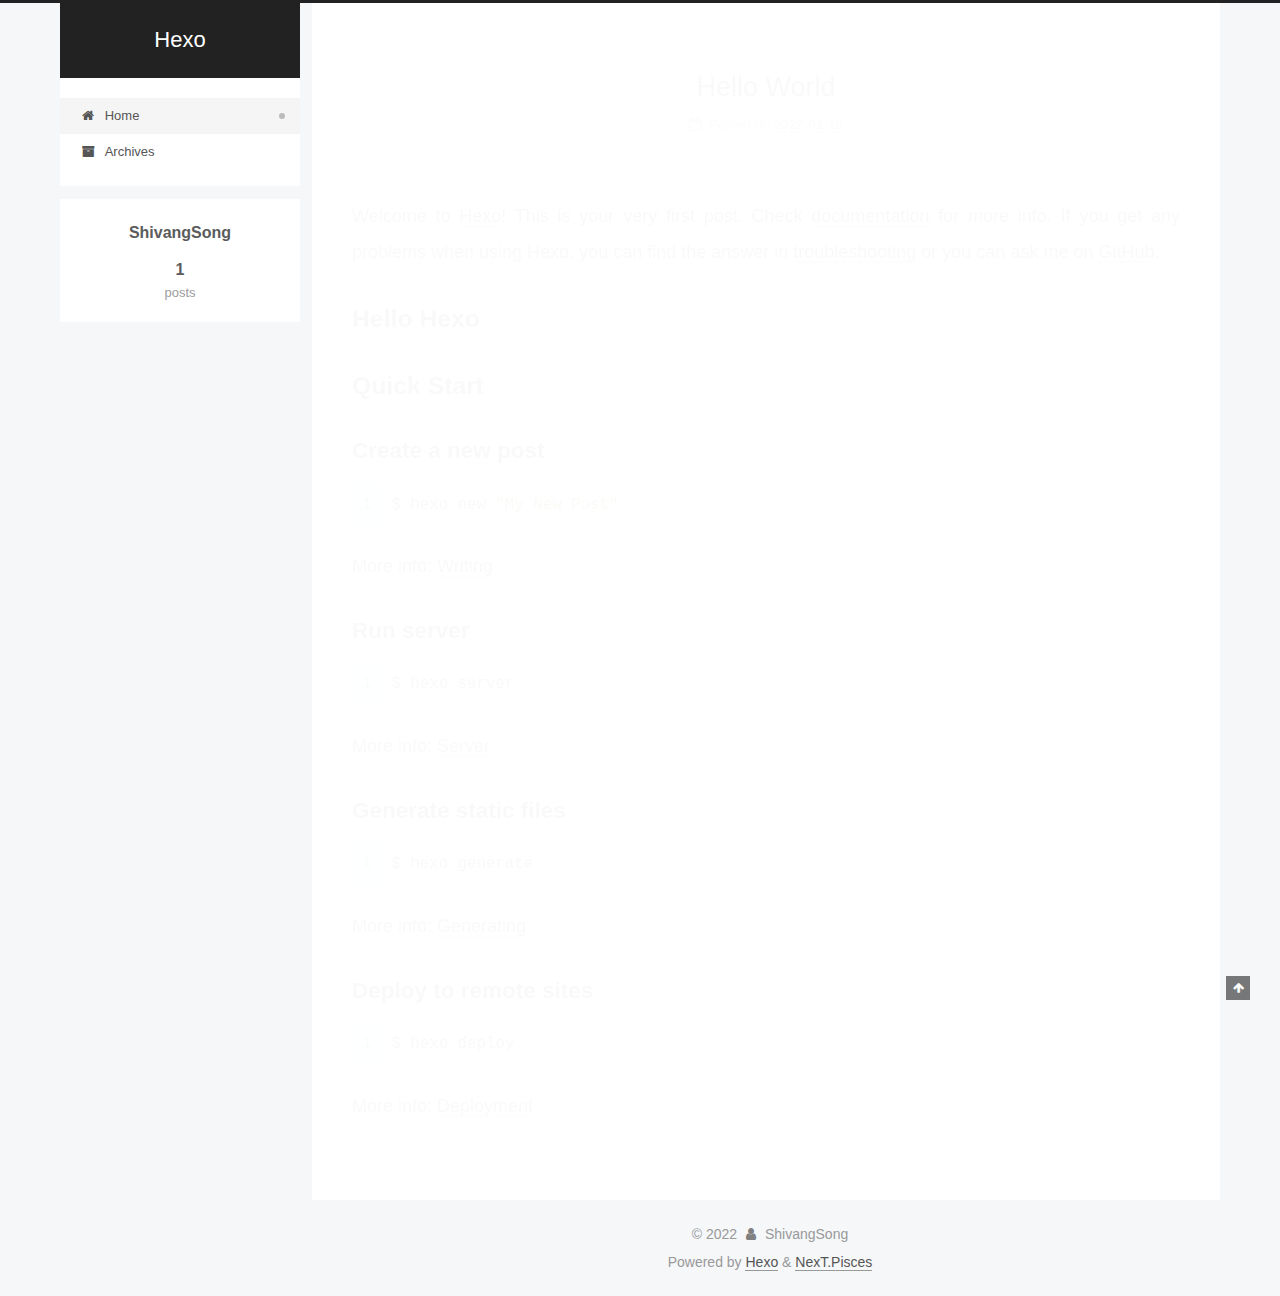
<file: index.html>
<!DOCTYPE html>
<html lang="en">
<head>
  <meta charset="UTF-8">
<meta name="viewport" content="width=device-width, initial-scale=1, maximum-scale=2">
<meta name="theme-color" content="#222">
<meta name="generator" content="Hexo 6.0.0">
  <link rel="apple-touch-icon" sizes="180x180" href="/images/apple-touch-icon-next.png">
  <link rel="icon" type="image/png" sizes="32x32" href="/images/favicon-32x32-next.png">
  <link rel="icon" type="image/png" sizes="16x16" href="/images/favicon-16x16-next.png">
  <link rel="mask-icon" href="/images/logo.svg" color="#222">

<link rel="stylesheet" href="/css/main.css">


<link rel="stylesheet" href="/lib/font-awesome/css/font-awesome.min.css">

<script id="hexo-configurations">
    var NexT = window.NexT || {};
    var CONFIG = {"hostname":"shivangsong.github.io","root":"/","scheme":"Pisces","version":"7.8.0","exturl":false,"sidebar":{"position":"left","display":"post","padding":18,"offset":12,"onmobile":false},"copycode":{"enable":false,"show_result":false,"style":null},"back2top":{"enable":true,"sidebar":false,"scrollpercent":false},"bookmark":{"enable":false,"color":"#222","save":"auto"},"fancybox":false,"mediumzoom":false,"lazyload":false,"pangu":false,"comments":{"style":"tabs","active":null,"storage":true,"lazyload":false,"nav":null},"algolia":{"hits":{"per_page":10},"labels":{"input_placeholder":"Search for Posts","hits_empty":"We didn't find any results for the search: ${query}","hits_stats":"${hits} results found in ${time} ms"}},"localsearch":{"enable":false,"trigger":"auto","top_n_per_article":1,"unescape":false,"preload":false},"motion":{"enable":true,"async":false,"transition":{"post_block":"fadeIn","post_header":"slideDownIn","post_body":"slideDownIn","coll_header":"slideLeftIn","sidebar":"slideUpIn"}}};
  </script>

  <meta property="og:type" content="website">
<meta property="og:title" content="Hexo">
<meta property="og:url" content="https://shivangsong.github.io/index.html">
<meta property="og:site_name" content="Hexo">
<meta property="og:locale" content="en_US">
<meta property="article:author" content="ShivangSong">
<meta name="twitter:card" content="summary">

<link rel="canonical" href="https://shivangsong.github.io/">


<script id="page-configurations">
  // https://hexo.io/docs/variables.html
  CONFIG.page = {
    sidebar: "",
    isHome : true,
    isPost : false,
    lang   : 'en'
  };
</script>

  <title>Hexo</title>
  






  <noscript>
  <style>
  .use-motion .brand,
  .use-motion .menu-item,
  .sidebar-inner,
  .use-motion .post-block,
  .use-motion .pagination,
  .use-motion .comments,
  .use-motion .post-header,
  .use-motion .post-body,
  .use-motion .collection-header { opacity: initial; }

  .use-motion .site-title,
  .use-motion .site-subtitle {
    opacity: initial;
    top: initial;
  }

  .use-motion .logo-line-before i { left: initial; }
  .use-motion .logo-line-after i { right: initial; }
  </style>
</noscript>

</head>

<body itemscope itemtype="http://schema.org/WebPage">
  <div class="container use-motion">
    <div class="headband"></div>

    <header class="header" itemscope itemtype="http://schema.org/WPHeader">
      <div class="header-inner"><div class="site-brand-container">
  <div class="site-nav-toggle">
    <div class="toggle" aria-label="Toggle navigation bar">
      <span class="toggle-line toggle-line-first"></span>
      <span class="toggle-line toggle-line-middle"></span>
      <span class="toggle-line toggle-line-last"></span>
    </div>
  </div>

  <div class="site-meta">

    <a href="/" class="brand" rel="start">
      <span class="logo-line-before"><i></i></span>
      <h1 class="site-title">Hexo</h1>
      <span class="logo-line-after"><i></i></span>
    </a>
  </div>

  <div class="site-nav-right">
    <div class="toggle popup-trigger">
    </div>
  </div>
</div>




<nav class="site-nav">
  <ul id="menu" class="menu">
        <li class="menu-item menu-item-home">

    <a href="/" rel="section"><i class="fa fa-fw fa-home"></i>Home</a>

  </li>
        <li class="menu-item menu-item-archives">

    <a href="/archives/" rel="section"><i class="fa fa-fw fa-archive"></i>Archives</a>

  </li>
  </ul>
</nav>




</div>
    </header>

    
  <div class="back-to-top">
    <i class="fa fa-arrow-up"></i>
    <span>0%</span>
  </div>


    <main class="main">
      <div class="main-inner">
        <div class="content-wrap">
          

          <div class="content index posts-expand">
            
      
  
  
  <article itemscope itemtype="http://schema.org/Article" class="post-block" lang="en">
    <link itemprop="mainEntityOfPage" href="https://shivangsong.github.io/2022/01/18/hello-world/">

    <span hidden itemprop="author" itemscope itemtype="http://schema.org/Person">
      <meta itemprop="image" content="/images/avatar.gif">
      <meta itemprop="name" content="ShivangSong">
      <meta itemprop="description" content="">
    </span>

    <span hidden itemprop="publisher" itemscope itemtype="http://schema.org/Organization">
      <meta itemprop="name" content="Hexo">
    </span>
      <header class="post-header">
        <h2 class="post-title" itemprop="name headline">
          
            <a href="/2022/01/18/hello-world/" class="post-title-link" itemprop="url">Hello World</a>
        </h2>

        <div class="post-meta">
            <span class="post-meta-item">
              <span class="post-meta-item-icon">
                <i class="fa fa-calendar-o"></i>
              </span>
              <span class="post-meta-item-text">Posted on</span>
              

              <time title="Created: 2022-01-18 23:26:50 / Modified: 23:31:54" itemprop="dateCreated datePublished" datetime="2022-01-18T23:26:50+08:00">2022-01-18</time>
            </span>

          

        </div>
      </header>

    
    
    
    <div class="post-body" itemprop="articleBody">

      
          <p>Welcome to <a target="_blank" rel="noopener" href="https://hexo.io/">Hexo</a>! This is your very first post. Check <a target="_blank" rel="noopener" href="https://hexo.io/docs/">documentation</a> for more info. If you get any problems when using Hexo, you can find the answer in <a target="_blank" rel="noopener" href="https://hexo.io/docs/troubleshooting.html">troubleshooting</a> or you can ask me on <a target="_blank" rel="noopener" href="https://github.com/hexojs/hexo/issues">GitHub</a>.</p>
<h2 id="Hello-Hexo"><a href="#Hello-Hexo" class="headerlink" title="Hello Hexo"></a>Hello Hexo</h2><h2 id="Quick-Start"><a href="#Quick-Start" class="headerlink" title="Quick Start"></a>Quick Start</h2><h3 id="Create-a-new-post"><a href="#Create-a-new-post" class="headerlink" title="Create a new post"></a>Create a new post</h3><figure class="highlight bash"><table><tr><td class="gutter"><pre><span class="line">1</span><br></pre></td><td class="code"><pre><span class="line">$ hexo new <span class="string">&quot;My New Post&quot;</span></span><br></pre></td></tr></table></figure>

<p>More info: <a target="_blank" rel="noopener" href="https://hexo.io/docs/writing.html">Writing</a></p>
<h3 id="Run-server"><a href="#Run-server" class="headerlink" title="Run server"></a>Run server</h3><figure class="highlight bash"><table><tr><td class="gutter"><pre><span class="line">1</span><br></pre></td><td class="code"><pre><span class="line">$ hexo server</span><br></pre></td></tr></table></figure>

<p>More info: <a target="_blank" rel="noopener" href="https://hexo.io/docs/server.html">Server</a></p>
<h3 id="Generate-static-files"><a href="#Generate-static-files" class="headerlink" title="Generate static files"></a>Generate static files</h3><figure class="highlight bash"><table><tr><td class="gutter"><pre><span class="line">1</span><br></pre></td><td class="code"><pre><span class="line">$ hexo generate</span><br></pre></td></tr></table></figure>

<p>More info: <a target="_blank" rel="noopener" href="https://hexo.io/docs/generating.html">Generating</a></p>
<h3 id="Deploy-to-remote-sites"><a href="#Deploy-to-remote-sites" class="headerlink" title="Deploy to remote sites"></a>Deploy to remote sites</h3><figure class="highlight bash"><table><tr><td class="gutter"><pre><span class="line">1</span><br></pre></td><td class="code"><pre><span class="line">$ hexo deploy</span><br></pre></td></tr></table></figure>

<p>More info: <a target="_blank" rel="noopener" href="https://hexo.io/docs/one-command-deployment.html">Deployment</a></p>

      
    </div>

    
    
    
      <footer class="post-footer">
        <div class="post-eof"></div>
      </footer>
  </article>
  
  
  


  



          </div>
          

<script>
  window.addEventListener('tabs:register', () => {
    let { activeClass } = CONFIG.comments;
    if (CONFIG.comments.storage) {
      activeClass = localStorage.getItem('comments_active') || activeClass;
    }
    if (activeClass) {
      let activeTab = document.querySelector(`a[href="#comment-${activeClass}"]`);
      if (activeTab) {
        activeTab.click();
      }
    }
  });
  if (CONFIG.comments.storage) {
    window.addEventListener('tabs:click', event => {
      if (!event.target.matches('.tabs-comment .tab-content .tab-pane')) return;
      let commentClass = event.target.classList[1];
      localStorage.setItem('comments_active', commentClass);
    });
  }
</script>

        </div>
          
  
  <div class="toggle sidebar-toggle">
    <span class="toggle-line toggle-line-first"></span>
    <span class="toggle-line toggle-line-middle"></span>
    <span class="toggle-line toggle-line-last"></span>
  </div>

  <aside class="sidebar">
    <div class="sidebar-inner">

      <ul class="sidebar-nav motion-element">
        <li class="sidebar-nav-toc">
          Table of Contents
        </li>
        <li class="sidebar-nav-overview">
          Overview
        </li>
      </ul>

      <!--noindex-->
      <div class="post-toc-wrap sidebar-panel">
      </div>
      <!--/noindex-->

      <div class="site-overview-wrap sidebar-panel">
        <div class="site-author motion-element" itemprop="author" itemscope itemtype="http://schema.org/Person">
  <p class="site-author-name" itemprop="name">ShivangSong</p>
  <div class="site-description" itemprop="description"></div>
</div>
<div class="site-state-wrap motion-element">
  <nav class="site-state">
      <div class="site-state-item site-state-posts">
          <a href="/archives/">
        
          <span class="site-state-item-count">1</span>
          <span class="site-state-item-name">posts</span>
        </a>
      </div>
  </nav>
</div>



      </div>

    </div>
  </aside>
  <div id="sidebar-dimmer"></div>


      </div>
    </main>

    <footer class="footer">
      <div class="footer-inner">
        

        

<div class="copyright">
  
  &copy; 
  <span itemprop="copyrightYear">2022</span>
  <span class="with-love">
    <i class="fa fa-user"></i>
  </span>
  <span class="author" itemprop="copyrightHolder">ShivangSong</span>
</div>
  <div class="powered-by">Powered by <a href="https://hexo.io/" class="theme-link" rel="noopener" target="_blank">Hexo</a> & <a href="https://pisces.theme-next.org/" class="theme-link" rel="noopener" target="_blank">NexT.Pisces</a>
  </div>

        








      </div>
    </footer>
  </div>

  
  <script src="/lib/anime.min.js"></script>
  <script src="/lib/velocity/velocity.min.js"></script>
  <script src="/lib/velocity/velocity.ui.min.js"></script>

<script src="/js/utils.js"></script>

<script src="/js/motion.js"></script>


<script src="/js/schemes/pisces.js"></script>


<script src="/js/next-boot.js"></script>




  















  

  

</body>
</html>
</file>
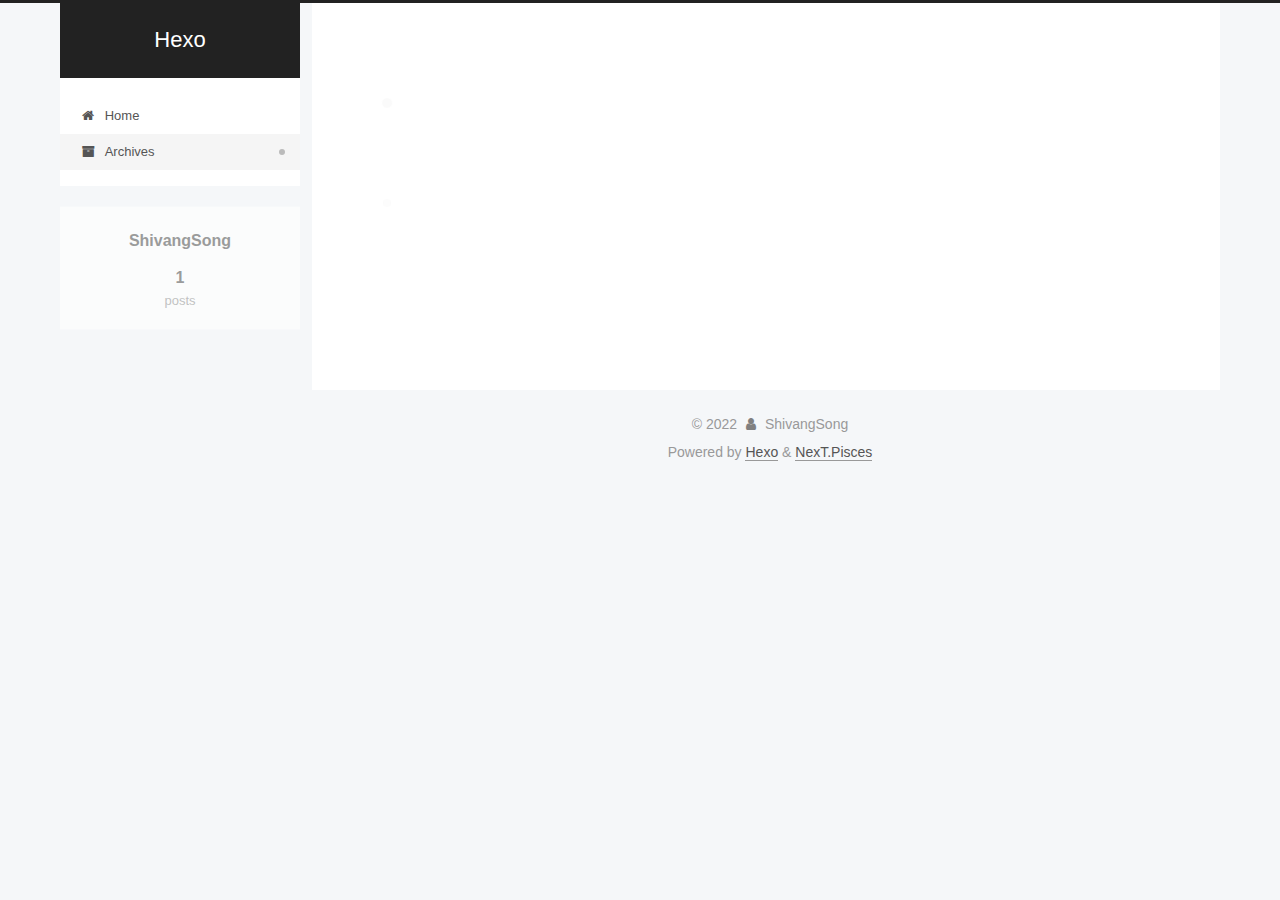
<file: archives/index.html>
<!DOCTYPE html>
<html lang="en">
<head>
  <meta charset="UTF-8">
<meta name="viewport" content="width=device-width, initial-scale=1, maximum-scale=2">
<meta name="theme-color" content="#222">
<meta name="generator" content="Hexo 6.0.0">
  <link rel="apple-touch-icon" sizes="180x180" href="/images/apple-touch-icon-next.png">
  <link rel="icon" type="image/png" sizes="32x32" href="/images/favicon-32x32-next.png">
  <link rel="icon" type="image/png" sizes="16x16" href="/images/favicon-16x16-next.png">
  <link rel="mask-icon" href="/images/logo.svg" color="#222">

<link rel="stylesheet" href="/css/main.css">


<link rel="stylesheet" href="/lib/font-awesome/css/font-awesome.min.css">

<script id="hexo-configurations">
    var NexT = window.NexT || {};
    var CONFIG = {"hostname":"shivangsong.github.io","root":"/","scheme":"Pisces","version":"7.8.0","exturl":false,"sidebar":{"position":"left","display":"post","padding":18,"offset":12,"onmobile":false},"copycode":{"enable":false,"show_result":false,"style":null},"back2top":{"enable":true,"sidebar":false,"scrollpercent":false},"bookmark":{"enable":false,"color":"#222","save":"auto"},"fancybox":false,"mediumzoom":false,"lazyload":false,"pangu":false,"comments":{"style":"tabs","active":null,"storage":true,"lazyload":false,"nav":null},"algolia":{"hits":{"per_page":10},"labels":{"input_placeholder":"Search for Posts","hits_empty":"We didn't find any results for the search: ${query}","hits_stats":"${hits} results found in ${time} ms"}},"localsearch":{"enable":false,"trigger":"auto","top_n_per_article":1,"unescape":false,"preload":false},"motion":{"enable":true,"async":false,"transition":{"post_block":"fadeIn","post_header":"slideDownIn","post_body":"slideDownIn","coll_header":"slideLeftIn","sidebar":"slideUpIn"}}};
  </script>

  <meta property="og:type" content="website">
<meta property="og:title" content="Hexo">
<meta property="og:url" content="https://shivangsong.github.io/archives/index.html">
<meta property="og:site_name" content="Hexo">
<meta property="og:locale" content="en_US">
<meta property="article:author" content="ShivangSong">
<meta name="twitter:card" content="summary">

<link rel="canonical" href="https://shivangsong.github.io/archives/">


<script id="page-configurations">
  // https://hexo.io/docs/variables.html
  CONFIG.page = {
    sidebar: "",
    isHome : false,
    isPost : false,
    lang   : 'en'
  };
</script>

  <title>Archive | Hexo</title>
  






  <noscript>
  <style>
  .use-motion .brand,
  .use-motion .menu-item,
  .sidebar-inner,
  .use-motion .post-block,
  .use-motion .pagination,
  .use-motion .comments,
  .use-motion .post-header,
  .use-motion .post-body,
  .use-motion .collection-header { opacity: initial; }

  .use-motion .site-title,
  .use-motion .site-subtitle {
    opacity: initial;
    top: initial;
  }

  .use-motion .logo-line-before i { left: initial; }
  .use-motion .logo-line-after i { right: initial; }
  </style>
</noscript>

</head>

<body itemscope itemtype="http://schema.org/WebPage">
  <div class="container use-motion">
    <div class="headband"></div>

    <header class="header" itemscope itemtype="http://schema.org/WPHeader">
      <div class="header-inner"><div class="site-brand-container">
  <div class="site-nav-toggle">
    <div class="toggle" aria-label="Toggle navigation bar">
      <span class="toggle-line toggle-line-first"></span>
      <span class="toggle-line toggle-line-middle"></span>
      <span class="toggle-line toggle-line-last"></span>
    </div>
  </div>

  <div class="site-meta">

    <a href="/" class="brand" rel="start">
      <span class="logo-line-before"><i></i></span>
      <h1 class="site-title">Hexo</h1>
      <span class="logo-line-after"><i></i></span>
    </a>
  </div>

  <div class="site-nav-right">
    <div class="toggle popup-trigger">
    </div>
  </div>
</div>




<nav class="site-nav">
  <ul id="menu" class="menu">
        <li class="menu-item menu-item-home">

    <a href="/" rel="section"><i class="fa fa-fw fa-home"></i>Home</a>

  </li>
        <li class="menu-item menu-item-archives">

    <a href="/archives/" rel="section"><i class="fa fa-fw fa-archive"></i>Archives</a>

  </li>
  </ul>
</nav>




</div>
    </header>

    
  <div class="back-to-top">
    <i class="fa fa-arrow-up"></i>
    <span>0%</span>
  </div>


    <main class="main">
      <div class="main-inner">
        <div class="content-wrap">
          

          <div class="content archive">
            

  
  
  
  <div class="post-block">
    <div class="posts-collapse">
      <div class="collection-title">
        <span class="collection-header">Um..! 1 post. Keep on posting.</span>
      </div>

      
    <div class="collection-year">
      <span class="collection-header">2022</span>
    </div>

  <article itemscope itemtype="http://schema.org/Article">
    <header class="post-header">

      <div class="post-meta">
        <time itemprop="dateCreated"
              datetime="2022-01-18T23:26:50+08:00"
              content="2022-01-18">
          01-18
        </time>
      </div>

      <div class="post-title">
          <a class="post-title-link" href="/2022/01/18/hello-world/" itemprop="url">
            <span itemprop="name">Hello World</span>
          </a>
      </div>

    </header>
  </article>


    </div>
  </div>
  
  
  

  



          </div>
          

<script>
  window.addEventListener('tabs:register', () => {
    let { activeClass } = CONFIG.comments;
    if (CONFIG.comments.storage) {
      activeClass = localStorage.getItem('comments_active') || activeClass;
    }
    if (activeClass) {
      let activeTab = document.querySelector(`a[href="#comment-${activeClass}"]`);
      if (activeTab) {
        activeTab.click();
      }
    }
  });
  if (CONFIG.comments.storage) {
    window.addEventListener('tabs:click', event => {
      if (!event.target.matches('.tabs-comment .tab-content .tab-pane')) return;
      let commentClass = event.target.classList[1];
      localStorage.setItem('comments_active', commentClass);
    });
  }
</script>

        </div>
          
  
  <div class="toggle sidebar-toggle">
    <span class="toggle-line toggle-line-first"></span>
    <span class="toggle-line toggle-line-middle"></span>
    <span class="toggle-line toggle-line-last"></span>
  </div>

  <aside class="sidebar">
    <div class="sidebar-inner">

      <ul class="sidebar-nav motion-element">
        <li class="sidebar-nav-toc">
          Table of Contents
        </li>
        <li class="sidebar-nav-overview">
          Overview
        </li>
      </ul>

      <!--noindex-->
      <div class="post-toc-wrap sidebar-panel">
      </div>
      <!--/noindex-->

      <div class="site-overview-wrap sidebar-panel">
        <div class="site-author motion-element" itemprop="author" itemscope itemtype="http://schema.org/Person">
  <p class="site-author-name" itemprop="name">ShivangSong</p>
  <div class="site-description" itemprop="description"></div>
</div>
<div class="site-state-wrap motion-element">
  <nav class="site-state">
      <div class="site-state-item site-state-posts">
          <a href="/archives/">
        
          <span class="site-state-item-count">1</span>
          <span class="site-state-item-name">posts</span>
        </a>
      </div>
  </nav>
</div>



      </div>

    </div>
  </aside>
  <div id="sidebar-dimmer"></div>


      </div>
    </main>

    <footer class="footer">
      <div class="footer-inner">
        

        

<div class="copyright">
  
  &copy; 
  <span itemprop="copyrightYear">2022</span>
  <span class="with-love">
    <i class="fa fa-user"></i>
  </span>
  <span class="author" itemprop="copyrightHolder">ShivangSong</span>
</div>
  <div class="powered-by">Powered by <a href="https://hexo.io/" class="theme-link" rel="noopener" target="_blank">Hexo</a> & <a href="https://pisces.theme-next.org/" class="theme-link" rel="noopener" target="_blank">NexT.Pisces</a>
  </div>

        








      </div>
    </footer>
  </div>

  
  <script src="/lib/anime.min.js"></script>
  <script src="/lib/velocity/velocity.min.js"></script>
  <script src="/lib/velocity/velocity.ui.min.js"></script>

<script src="/js/utils.js"></script>

<script src="/js/motion.js"></script>


<script src="/js/schemes/pisces.js"></script>


<script src="/js/next-boot.js"></script>




  















  

  

</body>
</html>
</file>
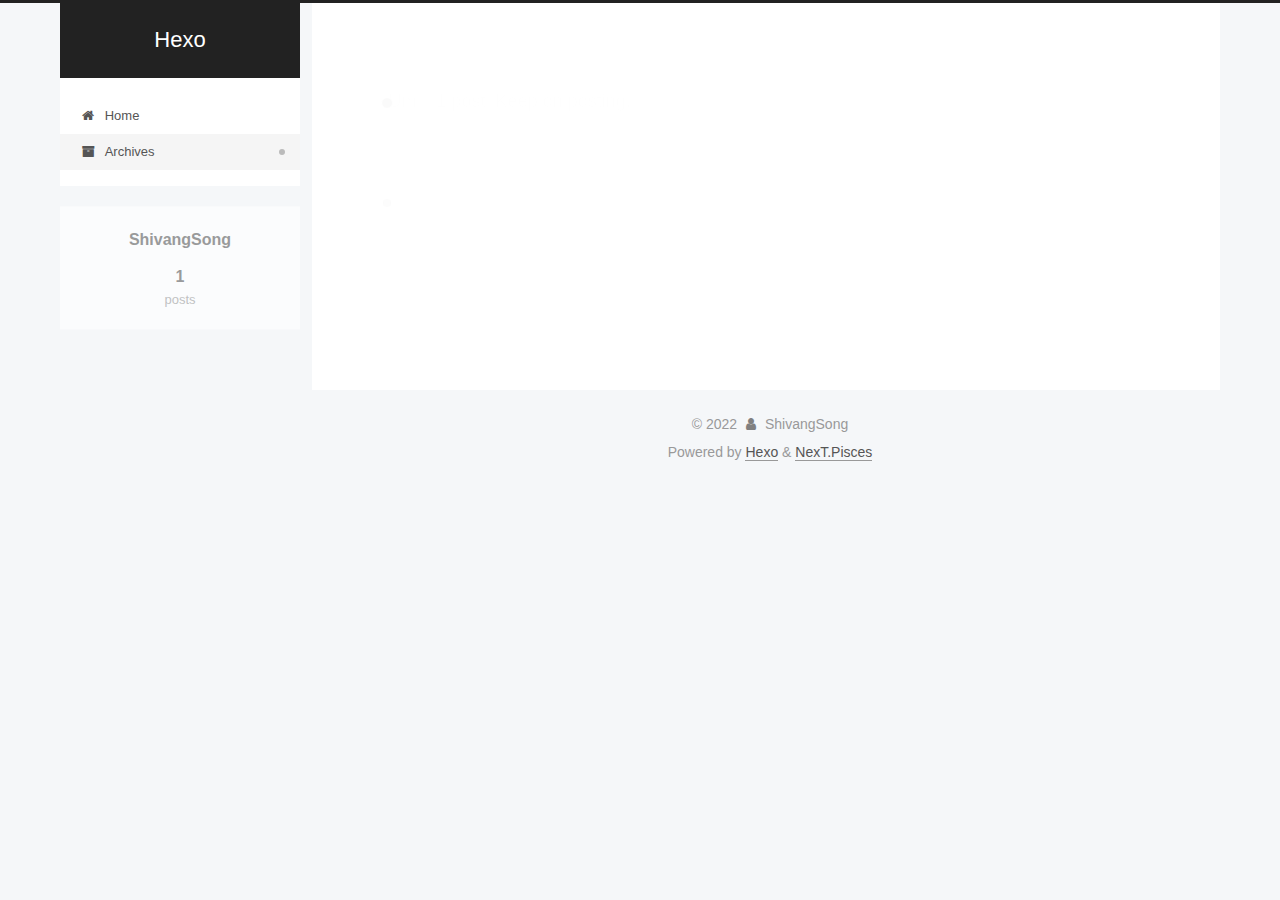
<file: archives/2022/index.html>
<!DOCTYPE html>
<html lang="en">
<head>
  <meta charset="UTF-8">
<meta name="viewport" content="width=device-width, initial-scale=1, maximum-scale=2">
<meta name="theme-color" content="#222">
<meta name="generator" content="Hexo 6.0.0">
  <link rel="apple-touch-icon" sizes="180x180" href="/images/apple-touch-icon-next.png">
  <link rel="icon" type="image/png" sizes="32x32" href="/images/favicon-32x32-next.png">
  <link rel="icon" type="image/png" sizes="16x16" href="/images/favicon-16x16-next.png">
  <link rel="mask-icon" href="/images/logo.svg" color="#222">

<link rel="stylesheet" href="/css/main.css">


<link rel="stylesheet" href="/lib/font-awesome/css/font-awesome.min.css">

<script id="hexo-configurations">
    var NexT = window.NexT || {};
    var CONFIG = {"hostname":"shivangsong.github.io","root":"/","scheme":"Pisces","version":"7.8.0","exturl":false,"sidebar":{"position":"left","display":"post","padding":18,"offset":12,"onmobile":false},"copycode":{"enable":false,"show_result":false,"style":null},"back2top":{"enable":true,"sidebar":false,"scrollpercent":false},"bookmark":{"enable":false,"color":"#222","save":"auto"},"fancybox":false,"mediumzoom":false,"lazyload":false,"pangu":false,"comments":{"style":"tabs","active":null,"storage":true,"lazyload":false,"nav":null},"algolia":{"hits":{"per_page":10},"labels":{"input_placeholder":"Search for Posts","hits_empty":"We didn't find any results for the search: ${query}","hits_stats":"${hits} results found in ${time} ms"}},"localsearch":{"enable":false,"trigger":"auto","top_n_per_article":1,"unescape":false,"preload":false},"motion":{"enable":true,"async":false,"transition":{"post_block":"fadeIn","post_header":"slideDownIn","post_body":"slideDownIn","coll_header":"slideLeftIn","sidebar":"slideUpIn"}}};
  </script>

  <meta property="og:type" content="website">
<meta property="og:title" content="Hexo">
<meta property="og:url" content="https://shivangsong.github.io/archives/2022/index.html">
<meta property="og:site_name" content="Hexo">
<meta property="og:locale" content="en_US">
<meta property="article:author" content="ShivangSong">
<meta name="twitter:card" content="summary">

<link rel="canonical" href="https://shivangsong.github.io/archives/2022/">


<script id="page-configurations">
  // https://hexo.io/docs/variables.html
  CONFIG.page = {
    sidebar: "",
    isHome : false,
    isPost : false,
    lang   : 'en'
  };
</script>

  <title>Archive | Hexo</title>
  






  <noscript>
  <style>
  .use-motion .brand,
  .use-motion .menu-item,
  .sidebar-inner,
  .use-motion .post-block,
  .use-motion .pagination,
  .use-motion .comments,
  .use-motion .post-header,
  .use-motion .post-body,
  .use-motion .collection-header { opacity: initial; }

  .use-motion .site-title,
  .use-motion .site-subtitle {
    opacity: initial;
    top: initial;
  }

  .use-motion .logo-line-before i { left: initial; }
  .use-motion .logo-line-after i { right: initial; }
  </style>
</noscript>

</head>

<body itemscope itemtype="http://schema.org/WebPage">
  <div class="container use-motion">
    <div class="headband"></div>

    <header class="header" itemscope itemtype="http://schema.org/WPHeader">
      <div class="header-inner"><div class="site-brand-container">
  <div class="site-nav-toggle">
    <div class="toggle" aria-label="Toggle navigation bar">
      <span class="toggle-line toggle-line-first"></span>
      <span class="toggle-line toggle-line-middle"></span>
      <span class="toggle-line toggle-line-last"></span>
    </div>
  </div>

  <div class="site-meta">

    <a href="/" class="brand" rel="start">
      <span class="logo-line-before"><i></i></span>
      <h1 class="site-title">Hexo</h1>
      <span class="logo-line-after"><i></i></span>
    </a>
  </div>

  <div class="site-nav-right">
    <div class="toggle popup-trigger">
    </div>
  </div>
</div>




<nav class="site-nav">
  <ul id="menu" class="menu">
        <li class="menu-item menu-item-home">

    <a href="/" rel="section"><i class="fa fa-fw fa-home"></i>Home</a>

  </li>
        <li class="menu-item menu-item-archives">

    <a href="/archives/" rel="section"><i class="fa fa-fw fa-archive"></i>Archives</a>

  </li>
  </ul>
</nav>




</div>
    </header>

    
  <div class="back-to-top">
    <i class="fa fa-arrow-up"></i>
    <span>0%</span>
  </div>


    <main class="main">
      <div class="main-inner">
        <div class="content-wrap">
          

          <div class="content archive">
            

  
  
  
  <div class="post-block">
    <div class="posts-collapse">
      <div class="collection-title">
        <span class="collection-header">Um..! 1 post. Keep on posting.</span>
      </div>

      
    <div class="collection-year">
      <span class="collection-header">2022</span>
    </div>

  <article itemscope itemtype="http://schema.org/Article">
    <header class="post-header">

      <div class="post-meta">
        <time itemprop="dateCreated"
              datetime="2022-01-18T23:26:50+08:00"
              content="2022-01-18">
          01-18
        </time>
      </div>

      <div class="post-title">
          <a class="post-title-link" href="/2022/01/18/hello-world/" itemprop="url">
            <span itemprop="name">Hello World</span>
          </a>
      </div>

    </header>
  </article>


    </div>
  </div>
  
  
  

  



          </div>
          

<script>
  window.addEventListener('tabs:register', () => {
    let { activeClass } = CONFIG.comments;
    if (CONFIG.comments.storage) {
      activeClass = localStorage.getItem('comments_active') || activeClass;
    }
    if (activeClass) {
      let activeTab = document.querySelector(`a[href="#comment-${activeClass}"]`);
      if (activeTab) {
        activeTab.click();
      }
    }
  });
  if (CONFIG.comments.storage) {
    window.addEventListener('tabs:click', event => {
      if (!event.target.matches('.tabs-comment .tab-content .tab-pane')) return;
      let commentClass = event.target.classList[1];
      localStorage.setItem('comments_active', commentClass);
    });
  }
</script>

        </div>
          
  
  <div class="toggle sidebar-toggle">
    <span class="toggle-line toggle-line-first"></span>
    <span class="toggle-line toggle-line-middle"></span>
    <span class="toggle-line toggle-line-last"></span>
  </div>

  <aside class="sidebar">
    <div class="sidebar-inner">

      <ul class="sidebar-nav motion-element">
        <li class="sidebar-nav-toc">
          Table of Contents
        </li>
        <li class="sidebar-nav-overview">
          Overview
        </li>
      </ul>

      <!--noindex-->
      <div class="post-toc-wrap sidebar-panel">
      </div>
      <!--/noindex-->

      <div class="site-overview-wrap sidebar-panel">
        <div class="site-author motion-element" itemprop="author" itemscope itemtype="http://schema.org/Person">
  <p class="site-author-name" itemprop="name">ShivangSong</p>
  <div class="site-description" itemprop="description"></div>
</div>
<div class="site-state-wrap motion-element">
  <nav class="site-state">
      <div class="site-state-item site-state-posts">
          <a href="/archives/">
        
          <span class="site-state-item-count">1</span>
          <span class="site-state-item-name">posts</span>
        </a>
      </div>
  </nav>
</div>



      </div>

    </div>
  </aside>
  <div id="sidebar-dimmer"></div>


      </div>
    </main>

    <footer class="footer">
      <div class="footer-inner">
        

        

<div class="copyright">
  
  &copy; 
  <span itemprop="copyrightYear">2022</span>
  <span class="with-love">
    <i class="fa fa-user"></i>
  </span>
  <span class="author" itemprop="copyrightHolder">ShivangSong</span>
</div>
  <div class="powered-by">Powered by <a href="https://hexo.io/" class="theme-link" rel="noopener" target="_blank">Hexo</a> & <a href="https://pisces.theme-next.org/" class="theme-link" rel="noopener" target="_blank">NexT.Pisces</a>
  </div>

        








      </div>
    </footer>
  </div>

  
  <script src="/lib/anime.min.js"></script>
  <script src="/lib/velocity/velocity.min.js"></script>
  <script src="/lib/velocity/velocity.ui.min.js"></script>

<script src="/js/utils.js"></script>

<script src="/js/motion.js"></script>


<script src="/js/schemes/pisces.js"></script>


<script src="/js/next-boot.js"></script>




  















  

  

</body>
</html>
</file>
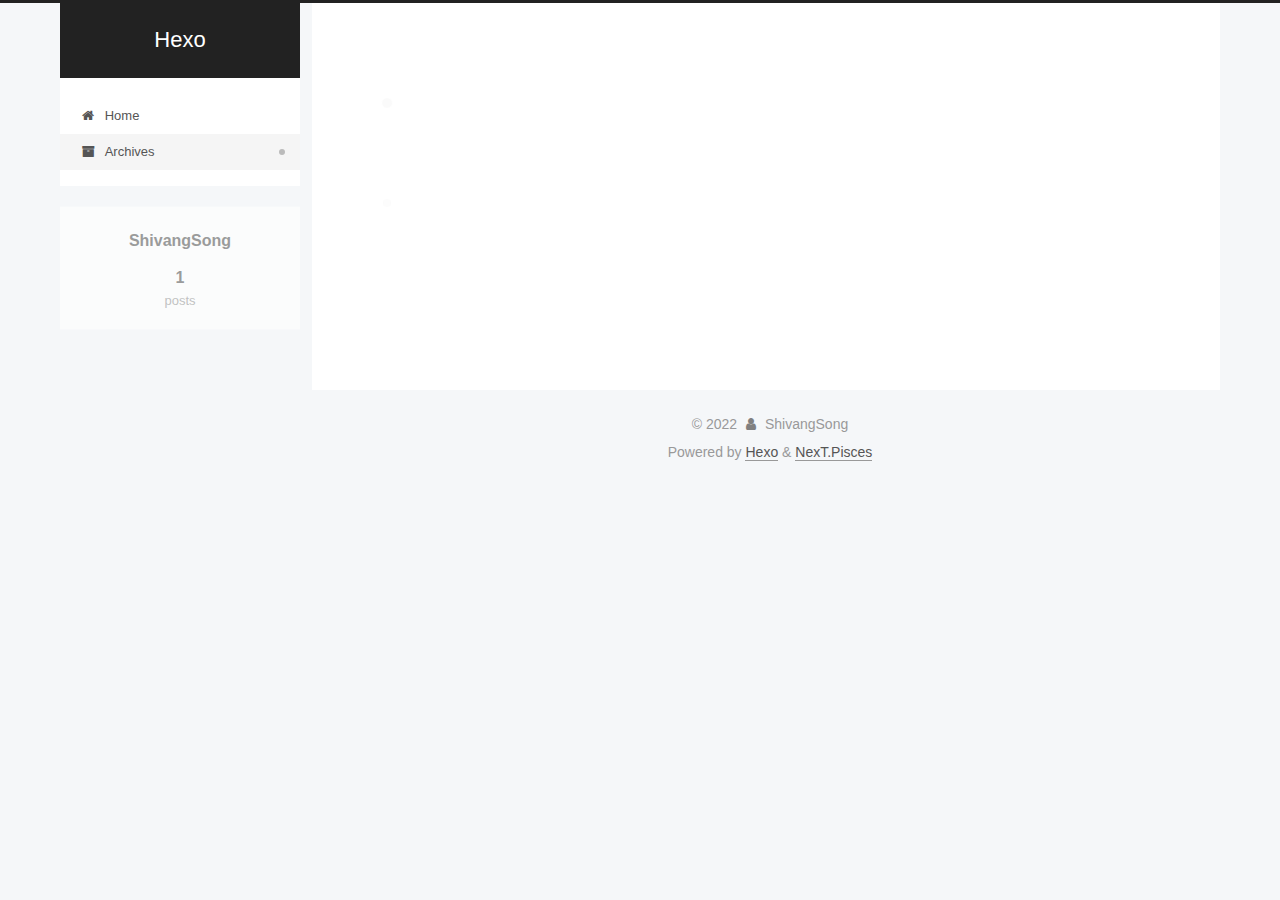
<file: archives/2022/01/index.html>
<!DOCTYPE html>
<html lang="en">
<head>
  <meta charset="UTF-8">
<meta name="viewport" content="width=device-width, initial-scale=1, maximum-scale=2">
<meta name="theme-color" content="#222">
<meta name="generator" content="Hexo 6.0.0">
  <link rel="apple-touch-icon" sizes="180x180" href="/images/apple-touch-icon-next.png">
  <link rel="icon" type="image/png" sizes="32x32" href="/images/favicon-32x32-next.png">
  <link rel="icon" type="image/png" sizes="16x16" href="/images/favicon-16x16-next.png">
  <link rel="mask-icon" href="/images/logo.svg" color="#222">

<link rel="stylesheet" href="/css/main.css">


<link rel="stylesheet" href="/lib/font-awesome/css/font-awesome.min.css">

<script id="hexo-configurations">
    var NexT = window.NexT || {};
    var CONFIG = {"hostname":"shivangsong.github.io","root":"/","scheme":"Pisces","version":"7.8.0","exturl":false,"sidebar":{"position":"left","display":"post","padding":18,"offset":12,"onmobile":false},"copycode":{"enable":false,"show_result":false,"style":null},"back2top":{"enable":true,"sidebar":false,"scrollpercent":false},"bookmark":{"enable":false,"color":"#222","save":"auto"},"fancybox":false,"mediumzoom":false,"lazyload":false,"pangu":false,"comments":{"style":"tabs","active":null,"storage":true,"lazyload":false,"nav":null},"algolia":{"hits":{"per_page":10},"labels":{"input_placeholder":"Search for Posts","hits_empty":"We didn't find any results for the search: ${query}","hits_stats":"${hits} results found in ${time} ms"}},"localsearch":{"enable":false,"trigger":"auto","top_n_per_article":1,"unescape":false,"preload":false},"motion":{"enable":true,"async":false,"transition":{"post_block":"fadeIn","post_header":"slideDownIn","post_body":"slideDownIn","coll_header":"slideLeftIn","sidebar":"slideUpIn"}}};
  </script>

  <meta property="og:type" content="website">
<meta property="og:title" content="Hexo">
<meta property="og:url" content="https://shivangsong.github.io/archives/2022/01/index.html">
<meta property="og:site_name" content="Hexo">
<meta property="og:locale" content="en_US">
<meta property="article:author" content="ShivangSong">
<meta name="twitter:card" content="summary">

<link rel="canonical" href="https://shivangsong.github.io/archives/2022/01/">


<script id="page-configurations">
  // https://hexo.io/docs/variables.html
  CONFIG.page = {
    sidebar: "",
    isHome : false,
    isPost : false,
    lang   : 'en'
  };
</script>

  <title>Archive | Hexo</title>
  






  <noscript>
  <style>
  .use-motion .brand,
  .use-motion .menu-item,
  .sidebar-inner,
  .use-motion .post-block,
  .use-motion .pagination,
  .use-motion .comments,
  .use-motion .post-header,
  .use-motion .post-body,
  .use-motion .collection-header { opacity: initial; }

  .use-motion .site-title,
  .use-motion .site-subtitle {
    opacity: initial;
    top: initial;
  }

  .use-motion .logo-line-before i { left: initial; }
  .use-motion .logo-line-after i { right: initial; }
  </style>
</noscript>

</head>

<body itemscope itemtype="http://schema.org/WebPage">
  <div class="container use-motion">
    <div class="headband"></div>

    <header class="header" itemscope itemtype="http://schema.org/WPHeader">
      <div class="header-inner"><div class="site-brand-container">
  <div class="site-nav-toggle">
    <div class="toggle" aria-label="Toggle navigation bar">
      <span class="toggle-line toggle-line-first"></span>
      <span class="toggle-line toggle-line-middle"></span>
      <span class="toggle-line toggle-line-last"></span>
    </div>
  </div>

  <div class="site-meta">

    <a href="/" class="brand" rel="start">
      <span class="logo-line-before"><i></i></span>
      <h1 class="site-title">Hexo</h1>
      <span class="logo-line-after"><i></i></span>
    </a>
  </div>

  <div class="site-nav-right">
    <div class="toggle popup-trigger">
    </div>
  </div>
</div>




<nav class="site-nav">
  <ul id="menu" class="menu">
        <li class="menu-item menu-item-home">

    <a href="/" rel="section"><i class="fa fa-fw fa-home"></i>Home</a>

  </li>
        <li class="menu-item menu-item-archives">

    <a href="/archives/" rel="section"><i class="fa fa-fw fa-archive"></i>Archives</a>

  </li>
  </ul>
</nav>




</div>
    </header>

    
  <div class="back-to-top">
    <i class="fa fa-arrow-up"></i>
    <span>0%</span>
  </div>


    <main class="main">
      <div class="main-inner">
        <div class="content-wrap">
          

          <div class="content archive">
            

  
  
  
  <div class="post-block">
    <div class="posts-collapse">
      <div class="collection-title">
        <span class="collection-header">Um..! 1 post. Keep on posting.</span>
      </div>

      
    <div class="collection-year">
      <span class="collection-header">2022</span>
    </div>

  <article itemscope itemtype="http://schema.org/Article">
    <header class="post-header">

      <div class="post-meta">
        <time itemprop="dateCreated"
              datetime="2022-01-18T23:26:50+08:00"
              content="2022-01-18">
          01-18
        </time>
      </div>

      <div class="post-title">
          <a class="post-title-link" href="/2022/01/18/hello-world/" itemprop="url">
            <span itemprop="name">Hello World</span>
          </a>
      </div>

    </header>
  </article>


    </div>
  </div>
  
  
  

  



          </div>
          

<script>
  window.addEventListener('tabs:register', () => {
    let { activeClass } = CONFIG.comments;
    if (CONFIG.comments.storage) {
      activeClass = localStorage.getItem('comments_active') || activeClass;
    }
    if (activeClass) {
      let activeTab = document.querySelector(`a[href="#comment-${activeClass}"]`);
      if (activeTab) {
        activeTab.click();
      }
    }
  });
  if (CONFIG.comments.storage) {
    window.addEventListener('tabs:click', event => {
      if (!event.target.matches('.tabs-comment .tab-content .tab-pane')) return;
      let commentClass = event.target.classList[1];
      localStorage.setItem('comments_active', commentClass);
    });
  }
</script>

        </div>
          
  
  <div class="toggle sidebar-toggle">
    <span class="toggle-line toggle-line-first"></span>
    <span class="toggle-line toggle-line-middle"></span>
    <span class="toggle-line toggle-line-last"></span>
  </div>

  <aside class="sidebar">
    <div class="sidebar-inner">

      <ul class="sidebar-nav motion-element">
        <li class="sidebar-nav-toc">
          Table of Contents
        </li>
        <li class="sidebar-nav-overview">
          Overview
        </li>
      </ul>

      <!--noindex-->
      <div class="post-toc-wrap sidebar-panel">
      </div>
      <!--/noindex-->

      <div class="site-overview-wrap sidebar-panel">
        <div class="site-author motion-element" itemprop="author" itemscope itemtype="http://schema.org/Person">
  <p class="site-author-name" itemprop="name">ShivangSong</p>
  <div class="site-description" itemprop="description"></div>
</div>
<div class="site-state-wrap motion-element">
  <nav class="site-state">
      <div class="site-state-item site-state-posts">
          <a href="/archives/">
        
          <span class="site-state-item-count">1</span>
          <span class="site-state-item-name">posts</span>
        </a>
      </div>
  </nav>
</div>



      </div>

    </div>
  </aside>
  <div id="sidebar-dimmer"></div>


      </div>
    </main>

    <footer class="footer">
      <div class="footer-inner">
        

        

<div class="copyright">
  
  &copy; 
  <span itemprop="copyrightYear">2022</span>
  <span class="with-love">
    <i class="fa fa-user"></i>
  </span>
  <span class="author" itemprop="copyrightHolder">ShivangSong</span>
</div>
  <div class="powered-by">Powered by <a href="https://hexo.io/" class="theme-link" rel="noopener" target="_blank">Hexo</a> & <a href="https://pisces.theme-next.org/" class="theme-link" rel="noopener" target="_blank">NexT.Pisces</a>
  </div>

        








      </div>
    </footer>
  </div>

  
  <script src="/lib/anime.min.js"></script>
  <script src="/lib/velocity/velocity.min.js"></script>
  <script src="/lib/velocity/velocity.ui.min.js"></script>

<script src="/js/utils.js"></script>

<script src="/js/motion.js"></script>


<script src="/js/schemes/pisces.js"></script>


<script src="/js/next-boot.js"></script>




  















  

  

</body>
</html>
</file>
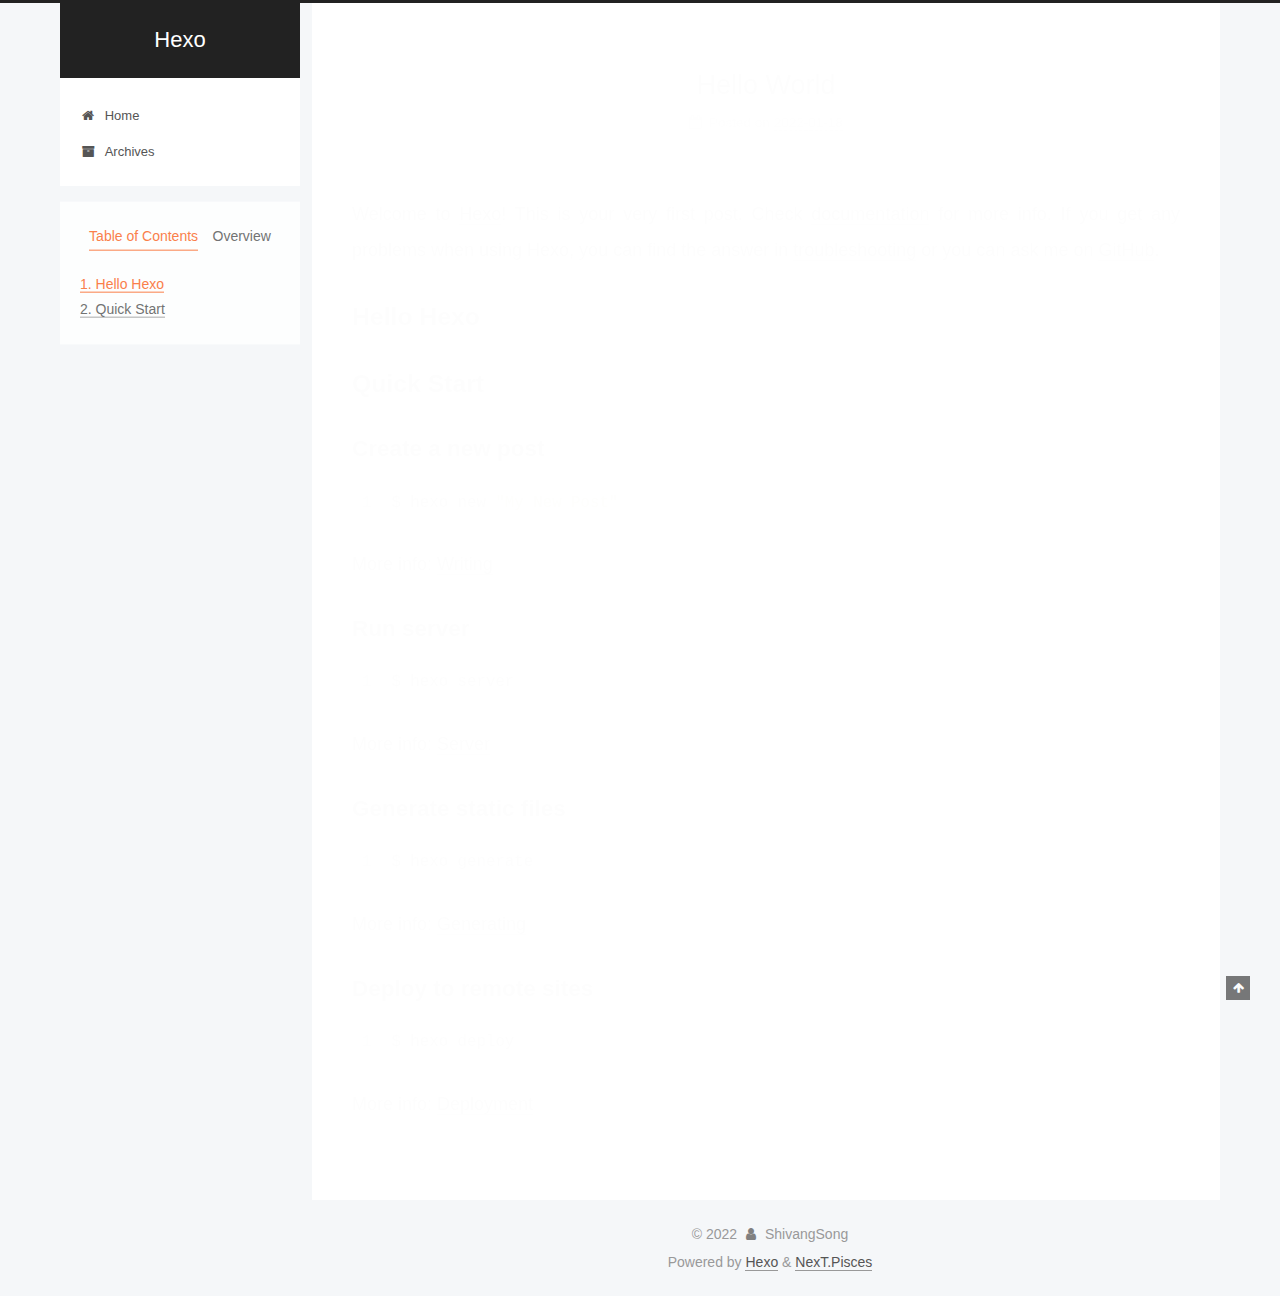
<file: 2022/01/18/hello-world/index.html>
<!DOCTYPE html>
<html lang="en">
<head>
  <meta charset="UTF-8">
<meta name="viewport" content="width=device-width, initial-scale=1, maximum-scale=2">
<meta name="theme-color" content="#222">
<meta name="generator" content="Hexo 6.0.0">
  <link rel="apple-touch-icon" sizes="180x180" href="/images/apple-touch-icon-next.png">
  <link rel="icon" type="image/png" sizes="32x32" href="/images/favicon-32x32-next.png">
  <link rel="icon" type="image/png" sizes="16x16" href="/images/favicon-16x16-next.png">
  <link rel="mask-icon" href="/images/logo.svg" color="#222">

<link rel="stylesheet" href="/css/main.css">


<link rel="stylesheet" href="/lib/font-awesome/css/font-awesome.min.css">

<script id="hexo-configurations">
    var NexT = window.NexT || {};
    var CONFIG = {"hostname":"shivangsong.github.io","root":"/","scheme":"Pisces","version":"7.8.0","exturl":false,"sidebar":{"position":"left","display":"post","padding":18,"offset":12,"onmobile":false},"copycode":{"enable":false,"show_result":false,"style":null},"back2top":{"enable":true,"sidebar":false,"scrollpercent":false},"bookmark":{"enable":false,"color":"#222","save":"auto"},"fancybox":false,"mediumzoom":false,"lazyload":false,"pangu":false,"comments":{"style":"tabs","active":null,"storage":true,"lazyload":false,"nav":null},"algolia":{"hits":{"per_page":10},"labels":{"input_placeholder":"Search for Posts","hits_empty":"We didn't find any results for the search: ${query}","hits_stats":"${hits} results found in ${time} ms"}},"localsearch":{"enable":false,"trigger":"auto","top_n_per_article":1,"unescape":false,"preload":false},"motion":{"enable":true,"async":false,"transition":{"post_block":"fadeIn","post_header":"slideDownIn","post_body":"slideDownIn","coll_header":"slideLeftIn","sidebar":"slideUpIn"}}};
  </script>

  <meta name="description" content="Welcome to Hexo! This is your very first post. Check documentation for more info. If you get any problems when using Hexo, you can find the answer in troubleshooting or you can ask me on GitHub. Hello">
<meta property="og:type" content="article">
<meta property="og:title" content="Hello World">
<meta property="og:url" content="https://shivangsong.github.io/2022/01/18/hello-world/index.html">
<meta property="og:site_name" content="Hexo">
<meta property="og:description" content="Welcome to Hexo! This is your very first post. Check documentation for more info. If you get any problems when using Hexo, you can find the answer in troubleshooting or you can ask me on GitHub. Hello">
<meta property="og:locale" content="en_US">
<meta property="article:published_time" content="2022-01-18T15:26:50.956Z">
<meta property="article:modified_time" content="2022-01-18T15:31:54.915Z">
<meta property="article:author" content="ShivangSong">
<meta name="twitter:card" content="summary">

<link rel="canonical" href="https://shivangsong.github.io/2022/01/18/hello-world/">


<script id="page-configurations">
  // https://hexo.io/docs/variables.html
  CONFIG.page = {
    sidebar: "",
    isHome : false,
    isPost : true,
    lang   : 'en'
  };
</script>

  <title>Hello World | Hexo</title>
  






  <noscript>
  <style>
  .use-motion .brand,
  .use-motion .menu-item,
  .sidebar-inner,
  .use-motion .post-block,
  .use-motion .pagination,
  .use-motion .comments,
  .use-motion .post-header,
  .use-motion .post-body,
  .use-motion .collection-header { opacity: initial; }

  .use-motion .site-title,
  .use-motion .site-subtitle {
    opacity: initial;
    top: initial;
  }

  .use-motion .logo-line-before i { left: initial; }
  .use-motion .logo-line-after i { right: initial; }
  </style>
</noscript>

</head>

<body itemscope itemtype="http://schema.org/WebPage">
  <div class="container use-motion">
    <div class="headband"></div>

    <header class="header" itemscope itemtype="http://schema.org/WPHeader">
      <div class="header-inner"><div class="site-brand-container">
  <div class="site-nav-toggle">
    <div class="toggle" aria-label="Toggle navigation bar">
      <span class="toggle-line toggle-line-first"></span>
      <span class="toggle-line toggle-line-middle"></span>
      <span class="toggle-line toggle-line-last"></span>
    </div>
  </div>

  <div class="site-meta">

    <a href="/" class="brand" rel="start">
      <span class="logo-line-before"><i></i></span>
      <h1 class="site-title">Hexo</h1>
      <span class="logo-line-after"><i></i></span>
    </a>
  </div>

  <div class="site-nav-right">
    <div class="toggle popup-trigger">
    </div>
  </div>
</div>




<nav class="site-nav">
  <ul id="menu" class="menu">
        <li class="menu-item menu-item-home">

    <a href="/" rel="section"><i class="fa fa-fw fa-home"></i>Home</a>

  </li>
        <li class="menu-item menu-item-archives">

    <a href="/archives/" rel="section"><i class="fa fa-fw fa-archive"></i>Archives</a>

  </li>
  </ul>
</nav>




</div>
    </header>

    
  <div class="back-to-top">
    <i class="fa fa-arrow-up"></i>
    <span>0%</span>
  </div>


    <main class="main">
      <div class="main-inner">
        <div class="content-wrap">
          

          <div class="content post posts-expand">
            

    
  
  
  <article itemscope itemtype="http://schema.org/Article" class="post-block" lang="en">
    <link itemprop="mainEntityOfPage" href="https://shivangsong.github.io/2022/01/18/hello-world/">

    <span hidden itemprop="author" itemscope itemtype="http://schema.org/Person">
      <meta itemprop="image" content="/images/avatar.gif">
      <meta itemprop="name" content="ShivangSong">
      <meta itemprop="description" content="">
    </span>

    <span hidden itemprop="publisher" itemscope itemtype="http://schema.org/Organization">
      <meta itemprop="name" content="Hexo">
    </span>
      <header class="post-header">
        <h1 class="post-title" itemprop="name headline">
          Hello World
        </h1>

        <div class="post-meta">
            <span class="post-meta-item">
              <span class="post-meta-item-icon">
                <i class="fa fa-calendar-o"></i>
              </span>
              <span class="post-meta-item-text">Posted on</span>
              

              <time title="Created: 2022-01-18 23:26:50 / Modified: 23:31:54" itemprop="dateCreated datePublished" datetime="2022-01-18T23:26:50+08:00">2022-01-18</time>
            </span>

          

        </div>
      </header>

    
    
    
    <div class="post-body" itemprop="articleBody">

      
        <p>Welcome to <a target="_blank" rel="noopener" href="https://hexo.io/">Hexo</a>! This is your very first post. Check <a target="_blank" rel="noopener" href="https://hexo.io/docs/">documentation</a> for more info. If you get any problems when using Hexo, you can find the answer in <a target="_blank" rel="noopener" href="https://hexo.io/docs/troubleshooting.html">troubleshooting</a> or you can ask me on <a target="_blank" rel="noopener" href="https://github.com/hexojs/hexo/issues">GitHub</a>.</p>
<h2 id="Hello-Hexo"><a href="#Hello-Hexo" class="headerlink" title="Hello Hexo"></a>Hello Hexo</h2><h2 id="Quick-Start"><a href="#Quick-Start" class="headerlink" title="Quick Start"></a>Quick Start</h2><h3 id="Create-a-new-post"><a href="#Create-a-new-post" class="headerlink" title="Create a new post"></a>Create a new post</h3><figure class="highlight bash"><table><tr><td class="gutter"><pre><span class="line">1</span><br></pre></td><td class="code"><pre><span class="line">$ hexo new <span class="string">&quot;My New Post&quot;</span></span><br></pre></td></tr></table></figure>

<p>More info: <a target="_blank" rel="noopener" href="https://hexo.io/docs/writing.html">Writing</a></p>
<h3 id="Run-server"><a href="#Run-server" class="headerlink" title="Run server"></a>Run server</h3><figure class="highlight bash"><table><tr><td class="gutter"><pre><span class="line">1</span><br></pre></td><td class="code"><pre><span class="line">$ hexo server</span><br></pre></td></tr></table></figure>

<p>More info: <a target="_blank" rel="noopener" href="https://hexo.io/docs/server.html">Server</a></p>
<h3 id="Generate-static-files"><a href="#Generate-static-files" class="headerlink" title="Generate static files"></a>Generate static files</h3><figure class="highlight bash"><table><tr><td class="gutter"><pre><span class="line">1</span><br></pre></td><td class="code"><pre><span class="line">$ hexo generate</span><br></pre></td></tr></table></figure>

<p>More info: <a target="_blank" rel="noopener" href="https://hexo.io/docs/generating.html">Generating</a></p>
<h3 id="Deploy-to-remote-sites"><a href="#Deploy-to-remote-sites" class="headerlink" title="Deploy to remote sites"></a>Deploy to remote sites</h3><figure class="highlight bash"><table><tr><td class="gutter"><pre><span class="line">1</span><br></pre></td><td class="code"><pre><span class="line">$ hexo deploy</span><br></pre></td></tr></table></figure>

<p>More info: <a target="_blank" rel="noopener" href="https://hexo.io/docs/one-command-deployment.html">Deployment</a></p>

    </div>

    
    
    

      <footer class="post-footer">

        


        
      </footer>
    
  </article>
  
  
  



          </div>
          

<script>
  window.addEventListener('tabs:register', () => {
    let { activeClass } = CONFIG.comments;
    if (CONFIG.comments.storage) {
      activeClass = localStorage.getItem('comments_active') || activeClass;
    }
    if (activeClass) {
      let activeTab = document.querySelector(`a[href="#comment-${activeClass}"]`);
      if (activeTab) {
        activeTab.click();
      }
    }
  });
  if (CONFIG.comments.storage) {
    window.addEventListener('tabs:click', event => {
      if (!event.target.matches('.tabs-comment .tab-content .tab-pane')) return;
      let commentClass = event.target.classList[1];
      localStorage.setItem('comments_active', commentClass);
    });
  }
</script>

        </div>
          
  
  <div class="toggle sidebar-toggle">
    <span class="toggle-line toggle-line-first"></span>
    <span class="toggle-line toggle-line-middle"></span>
    <span class="toggle-line toggle-line-last"></span>
  </div>

  <aside class="sidebar">
    <div class="sidebar-inner">

      <ul class="sidebar-nav motion-element">
        <li class="sidebar-nav-toc">
          Table of Contents
        </li>
        <li class="sidebar-nav-overview">
          Overview
        </li>
      </ul>

      <!--noindex-->
      <div class="post-toc-wrap sidebar-panel">
          <div class="post-toc motion-element"><ol class="nav"><li class="nav-item nav-level-2"><a class="nav-link" href="#Hello-Hexo"><span class="nav-number">1.</span> <span class="nav-text">Hello Hexo</span></a></li><li class="nav-item nav-level-2"><a class="nav-link" href="#Quick-Start"><span class="nav-number">2.</span> <span class="nav-text">Quick Start</span></a><ol class="nav-child"><li class="nav-item nav-level-3"><a class="nav-link" href="#Create-a-new-post"><span class="nav-number">2.1.</span> <span class="nav-text">Create a new post</span></a></li><li class="nav-item nav-level-3"><a class="nav-link" href="#Run-server"><span class="nav-number">2.2.</span> <span class="nav-text">Run server</span></a></li><li class="nav-item nav-level-3"><a class="nav-link" href="#Generate-static-files"><span class="nav-number">2.3.</span> <span class="nav-text">Generate static files</span></a></li><li class="nav-item nav-level-3"><a class="nav-link" href="#Deploy-to-remote-sites"><span class="nav-number">2.4.</span> <span class="nav-text">Deploy to remote sites</span></a></li></ol></li></ol></div>
      </div>
      <!--/noindex-->

      <div class="site-overview-wrap sidebar-panel">
        <div class="site-author motion-element" itemprop="author" itemscope itemtype="http://schema.org/Person">
  <p class="site-author-name" itemprop="name">ShivangSong</p>
  <div class="site-description" itemprop="description"></div>
</div>
<div class="site-state-wrap motion-element">
  <nav class="site-state">
      <div class="site-state-item site-state-posts">
          <a href="/archives/">
        
          <span class="site-state-item-count">1</span>
          <span class="site-state-item-name">posts</span>
        </a>
      </div>
  </nav>
</div>



      </div>

    </div>
  </aside>
  <div id="sidebar-dimmer"></div>


      </div>
    </main>

    <footer class="footer">
      <div class="footer-inner">
        

        

<div class="copyright">
  
  &copy; 
  <span itemprop="copyrightYear">2022</span>
  <span class="with-love">
    <i class="fa fa-user"></i>
  </span>
  <span class="author" itemprop="copyrightHolder">ShivangSong</span>
</div>
  <div class="powered-by">Powered by <a href="https://hexo.io/" class="theme-link" rel="noopener" target="_blank">Hexo</a> & <a href="https://pisces.theme-next.org/" class="theme-link" rel="noopener" target="_blank">NexT.Pisces</a>
  </div>

        








      </div>
    </footer>
  </div>

  
  <script src="/lib/anime.min.js"></script>
  <script src="/lib/velocity/velocity.min.js"></script>
  <script src="/lib/velocity/velocity.ui.min.js"></script>

<script src="/js/utils.js"></script>

<script src="/js/motion.js"></script>


<script src="/js/schemes/pisces.js"></script>


<script src="/js/next-boot.js"></script>




  















  

  

</body>
</html>
</file>
<file: css/main.css>
:root {
  --body-bg-color: #f5f7f9;
  --content-bg-color: #fff;
  --card-bg-color: #f5f5f5;
  --text-color: #555;
  --link-color: #555;
  --link-hover-color: #222;
  --brand-color: #fff;
  --brand-hover-color: #fff;
  --table-row-odd-bg-color: #f9f9f9;
  --table-row-hover-bg-color: #f5f5f5;
  --menu-item-bg-color: #f5f5f5;
  --btn-default-bg: #fff;
  --btn-default-color: #555;
  --btn-default-border-color: #555;
  --btn-default-hover-bg: #222;
  --btn-default-hover-color: #fff;
  --btn-default-hover-border-color: #222;
}
html {
  line-height: 1.15; /* 1 */
  -webkit-text-size-adjust: 100%; /* 2 */
}
body {
  margin: 0;
}
main {
  display: block;
}
h1 {
  font-size: 2em;
  margin: 0.67em 0;
}
hr {
  box-sizing: content-box; /* 1 */
  height: 0; /* 1 */
  overflow: visible; /* 2 */
}
pre {
  font-family: monospace, monospace; /* 1 */
  font-size: 1em; /* 2 */
}
a {
  background: transparent;
}
abbr[title] {
  border-bottom: none; /* 1 */
  text-decoration: underline; /* 2 */
  text-decoration: underline dotted; /* 2 */
}
b,
strong {
  font-weight: bolder;
}
code,
kbd,
samp {
  font-family: monospace, monospace; /* 1 */
  font-size: 1em; /* 2 */
}
small {
  font-size: 80%;
}
sub,
sup {
  font-size: 75%;
  line-height: 0;
  position: relative;
  vertical-align: baseline;
}
sub {
  bottom: -0.25em;
}
sup {
  top: -0.5em;
}
img {
  border-style: none;
}
button,
input,
optgroup,
select,
textarea {
  font-family: inherit; /* 1 */
  font-size: 100%; /* 1 */
  line-height: 1.15; /* 1 */
  margin: 0; /* 2 */
}
button,
input {
/* 1 */
  overflow: visible;
}
button,
select {
/* 1 */
  text-transform: none;
}
button,
[type='button'],
[type='reset'],
[type='submit'] {
  -webkit-appearance: button;
}
button::-moz-focus-inner,
[type='button']::-moz-focus-inner,
[type='reset']::-moz-focus-inner,
[type='submit']::-moz-focus-inner {
  border-style: none;
  padding: 0;
}
button:-moz-focusring,
[type='button']:-moz-focusring,
[type='reset']:-moz-focusring,
[type='submit']:-moz-focusring {
  outline: 1px dotted ButtonText;
}
fieldset {
  padding: 0.35em 0.75em 0.625em;
}
legend {
  box-sizing: border-box; /* 1 */
  color: inherit; /* 2 */
  display: table; /* 1 */
  max-width: 100%; /* 1 */
  padding: 0; /* 3 */
  white-space: normal; /* 1 */
}
progress {
  vertical-align: baseline;
}
textarea {
  overflow: auto;
}
[type='checkbox'],
[type='radio'] {
  box-sizing: border-box; /* 1 */
  padding: 0; /* 2 */
}
[type='number']::-webkit-inner-spin-button,
[type='number']::-webkit-outer-spin-button {
  height: auto;
}
[type='search'] {
  outline-offset: -2px; /* 2 */
  -webkit-appearance: textfield; /* 1 */
}
[type='search']::-webkit-search-decoration {
  -webkit-appearance: none;
}
::-webkit-file-upload-button {
  font: inherit; /* 2 */
  -webkit-appearance: button; /* 1 */
}
details {
  display: block;
}
summary {
  display: list-item;
}
template {
  display: none;
}
[hidden] {
  display: none;
}
::selection {
  background: #262a30;
  color: #eee;
}
html,
body {
  height: 100%;
}
body {
  background: var(--body-bg-color);
  color: var(--text-color);
  font-family: 'Lato', "PingFang SC", "Microsoft YaHei", sans-serif;
  font-size: 1em;
  line-height: 2;
}
@media (max-width: 991px) {
  body {
    padding-left: 0 !important;
    padding-right: 0 !important;
  }
}
h1,
h2,
h3,
h4,
h5,
h6 {
  font-family: 'Lato', "PingFang SC", "Microsoft YaHei", sans-serif;
  font-weight: bold;
  line-height: 1.5;
  margin: 20px 0 15px;
}
h1 {
  font-size: 1.5em;
}
h2 {
  font-size: 1.375em;
}
h3 {
  font-size: 1.25em;
}
h4 {
  font-size: 1.125em;
}
h5 {
  font-size: 1em;
}
h6 {
  font-size: 0.875em;
}
p {
  margin: 0 0 20px 0;
}
a,
span.exturl {
  border-bottom: 1px solid #999;
  color: var(--link-color);
  outline: 0;
  text-decoration: none;
  overflow-wrap: break-word;
  word-wrap: break-word;
  cursor: pointer;
}
a:hover,
span.exturl:hover {
  border-bottom-color: var(--link-hover-color);
  color: var(--link-hover-color);
}
iframe,
img,
video {
  display: block;
  margin-left: auto;
  margin-right: auto;
  max-width: 100%;
}
hr {
  background-image: repeating-linear-gradient(-45deg, #ddd, #ddd 4px, transparent 4px, transparent 8px);
  border: 0;
  height: 3px;
  margin: 40px 0;
}
blockquote {
  border-left: 4px solid #ddd;
  color: #666;
  margin: 0;
  padding: 0 15px;
}
blockquote cite::before {
  content: '-';
  padding: 0 5px;
}
dt {
  font-weight: bold;
}
dd {
  margin: 0;
  padding: 0;
}
kbd {
  background-color: #f5f5f5;
  background-image: linear-gradient(#eee, #fff, #eee);
  border: 1px solid #ccc;
  border-radius: 0.2em;
  box-shadow: 0.1em 0.1em 0.2em rgba(0,0,0,0.1);
  color: #555;
  font-family: inherit;
  padding: 0.1em 0.3em;
  white-space: nowrap;
}
.table-container {
  overflow: auto;
}
table {
  border-collapse: collapse;
  border-spacing: 0;
  font-size: 0.875em;
  margin: 0 0 20px 0;
  width: 100%;
}
tbody tr:nth-of-type(odd) {
  background: var(--table-row-odd-bg-color);
}
tbody tr:hover {
  background: var(--table-row-hover-bg-color);
}
caption,
th,
td {
  font-weight: normal;
  padding: 8px;
  text-align: left;
  vertical-align: middle;
}
th,
td {
  border: 1px solid #ddd;
  border-bottom: 3px solid #ddd;
}
th {
  font-weight: 700;
  padding-bottom: 10px;
}
td {
  border-bottom-width: 1px;
}
.btn {
  background: var(--btn-default-bg);
  border: 2px solid var(--btn-default-border-color);
  border-radius: 2px;
  color: var(--btn-default-color);
  display: inline-block;
  font-size: 0.875em;
  line-height: 2;
  padding: 0 20px;
  text-decoration: none;
  transition-property: background-color;
  transition-delay: 0s;
  transition-duration: 0.2s;
  transition-timing-function: ease-in-out;
}
.btn:hover {
  background: var(--btn-default-hover-bg);
  border-color: var(--btn-default-hover-border-color);
  color: var(--btn-default-hover-color);
}
.btn + .btn {
  margin: 0 0 8px 8px;
}
.btn .fa-fw {
  text-align: left;
  width: 1.285714285714286em;
}
.toggle {
  line-height: 0;
}
.toggle .toggle-line {
  background: #fff;
  display: inline-block;
  height: 2px;
  left: 0;
  position: relative;
  top: 0;
  transition: all 0.4s;
  vertical-align: top;
  width: 100%;
}
.toggle .toggle-line:not(:first-child) {
  margin-top: 3px;
}
.toggle.toggle-arrow .toggle-line-first {
  left: 50%;
  top: 2px;
  transform: rotate(45deg);
  width: 50%;
}
.toggle.toggle-arrow .toggle-line-middle {
  left: 2px;
  width: 90%;
}
.toggle.toggle-arrow .toggle-line-last {
  left: 50%;
  top: -2px;
  transform: rotate(-45deg);
  width: 50%;
}
.toggle.toggle-close .toggle-line-first {
  transform: rotate(-45deg);
  top: 5px;
}
.toggle.toggle-close .toggle-line-middle {
  opacity: 0;
}
.toggle.toggle-close .toggle-line-last {
  transform: rotate(45deg);
  top: -5px;
}
.highlight,
pre {
  background: #f7f7f7;
  color: #4d4d4c;
  line-height: 1.6;
  margin: 0 auto 20px;
}
pre,
code {
  font-family: consolas, Menlo, monospace, "PingFang SC", "Microsoft YaHei";
}
code {
  background: #eee;
  border-radius: 3px;
  color: #555;
  padding: 2px 4px;
  overflow-wrap: break-word;
  word-wrap: break-word;
}
.highlight *::selection {
  background: #d6d6d6;
}
.highlight pre {
  border: 0;
  margin: 0;
  padding: 10px 0;
}
.highlight table {
  border: 0;
  margin: 0;
  width: auto;
}
.highlight td {
  border: 0;
  padding: 0;
}
.highlight figcaption {
  background: #eff2f3;
  color: #4d4d4c;
  display: flex;
  font-size: 0.875em;
  justify-content: space-between;
  line-height: 1.2;
  padding: 0.5em;
}
.highlight figcaption a {
  color: #4d4d4c;
}
.highlight figcaption a:hover {
  border-bottom-color: #4d4d4c;
}
.highlight .gutter {
  -moz-user-select: none;
  -ms-user-select: none;
  -webkit-user-select: none;
  user-select: none;
}
.highlight .gutter pre {
  background: #eff2f3;
  color: #869194;
  padding-left: 10px;
  padding-right: 10px;
  text-align: right;
}
.highlight .code pre {
  background: #f7f7f7;
  padding-left: 10px;
  width: 100%;
}
.gist table {
  width: auto;
}
.gist table td {
  border: 0;
}
pre {
  overflow: auto;
  padding: 10px;
}
pre code {
  background: none;
  color: #4d4d4c;
  font-size: 0.875em;
  padding: 0;
  text-shadow: none;
}
pre .deletion {
  background: #fdd;
}
pre .addition {
  background: #dfd;
}
pre .meta {
  color: #eab700;
  -moz-user-select: none;
  -ms-user-select: none;
  -webkit-user-select: none;
  user-select: none;
}
pre .comment {
  color: #8e908c;
}
pre .variable,
pre .attribute,
pre .tag,
pre .name,
pre .regexp,
pre .ruby .constant,
pre .xml .tag .title,
pre .xml .pi,
pre .xml .doctype,
pre .html .doctype,
pre .css .id,
pre .css .class,
pre .css .pseudo {
  color: #c82829;
}
pre .number,
pre .preprocessor,
pre .built_in,
pre .builtin-name,
pre .literal,
pre .params,
pre .constant,
pre .command {
  color: #f5871f;
}
pre .ruby .class .title,
pre .css .rules .attribute,
pre .string,
pre .symbol,
pre .value,
pre .inheritance,
pre .header,
pre .ruby .symbol,
pre .xml .cdata,
pre .special,
pre .formula {
  color: #718c00;
}
pre .title,
pre .css .hexcolor {
  color: #3e999f;
}
pre .function,
pre .python .decorator,
pre .python .title,
pre .ruby .function .title,
pre .ruby .title .keyword,
pre .perl .sub,
pre .javascript .title,
pre .coffeescript .title {
  color: #4271ae;
}
pre .keyword,
pre .javascript .function {
  color: #8959a8;
}
.blockquote-center {
  border-left: none;
  margin: 40px 0;
  padding: 0;
  position: relative;
  text-align: center;
}
.blockquote-center::before,
.blockquote-center::after {
  background-repeat: no-repeat;
  background-size: 22px 22px;
  content: ' ';
  display: block;
  height: 24px;
  opacity: 0.2;
  position: absolute;
  width: 100%;
}
.blockquote-center::before {
  background-image: url("../images/quote-l.svg");
  background-position: 0 -6px;
  border-top: 1px solid #ccc;
  top: -20px;
}
.blockquote-center::after {
  background-image: url("../images/quote-r.svg");
  background-position: 100% 8px;
  border-bottom: 1px solid #ccc;
  bottom: -20px;
}
.blockquote-center p,
.blockquote-center div {
  text-align: center;
}
.post-body .group-picture img {
  margin: 0 auto;
  padding: 0 3px;
}
.group-picture-row {
  margin-bottom: 6px;
  overflow: hidden;
}
.group-picture-column {
  float: left;
  margin-bottom: 10px;
}
.post-body .label {
  color: #555;
  display: inline;
  padding: 0 2px;
}
.post-body .label.default {
  background: #f0f0f0;
}
.post-body .label.primary {
  background: #efe6f7;
}
.post-body .label.info {
  background: #e5f2f8;
}
.post-body .label.success {
  background: #e7f4e9;
}
.post-body .label.warning {
  background: #fcf6e1;
}
.post-body .label.danger {
  background: #fae8eb;
}
.post-body .tabs {
  margin-bottom: 20px;
}
.post-body .tabs,
.tabs-comment {
  display: block;
  padding-top: 10px;
  position: relative;
}
.post-body .tabs ul.nav-tabs,
.tabs-comment ul.nav-tabs {
  display: flex;
  flex-wrap: wrap;
  margin: 0;
  margin-bottom: -1px;
  padding: 0;
}
@media (max-width: 413px) {
  .post-body .tabs ul.nav-tabs,
  .tabs-comment ul.nav-tabs {
    display: block;
    margin-bottom: 5px;
  }
}
.post-body .tabs ul.nav-tabs li.tab,
.tabs-comment ul.nav-tabs li.tab {
  border-bottom: 1px solid #ddd;
  border-left: 1px solid transparent;
  border-right: 1px solid transparent;
  border-top: 3px solid transparent;
  flex-grow: 1;
  list-style-type: none;
  border-radius: 0 0 0 0;
}
@media (max-width: 413px) {
  .post-body .tabs ul.nav-tabs li.tab,
  .tabs-comment ul.nav-tabs li.tab {
    border-bottom: 1px solid transparent;
    border-left: 3px solid transparent;
    border-right: 1px solid transparent;
    border-top: 1px solid transparent;
  }
}
@media (max-width: 413px) {
  .post-body .tabs ul.nav-tabs li.tab,
  .tabs-comment ul.nav-tabs li.tab {
    border-radius: 0;
  }
}
.post-body .tabs ul.nav-tabs li.tab a,
.tabs-comment ul.nav-tabs li.tab a {
  border-bottom: initial;
  display: block;
  line-height: 1.8;
  outline: 0;
  padding: 0.25em 0.75em;
  text-align: center;
  transition-delay: 0s;
  transition-duration: 0.2s;
  transition-timing-function: ease-out;
}
.post-body .tabs ul.nav-tabs li.tab a i,
.tabs-comment ul.nav-tabs li.tab a i {
  width: 1.285714285714286em;
}
.post-body .tabs ul.nav-tabs li.tab.active,
.tabs-comment ul.nav-tabs li.tab.active {
  border-bottom: 1px solid transparent;
  border-left: 1px solid #ddd;
  border-right: 1px solid #ddd;
  border-top: 3px solid #fc6423;
}
@media (max-width: 413px) {
  .post-body .tabs ul.nav-tabs li.tab.active,
  .tabs-comment ul.nav-tabs li.tab.active {
    border-bottom: 1px solid #ddd;
    border-left: 3px solid #fc6423;
    border-right: 1px solid #ddd;
    border-top: 1px solid #ddd;
  }
}
.post-body .tabs ul.nav-tabs li.tab.active a,
.tabs-comment ul.nav-tabs li.tab.active a {
  color: var(--link-color);
  cursor: default;
}
.post-body .tabs .tab-content .tab-pane,
.tabs-comment .tab-content .tab-pane {
  border: 1px solid #ddd;
  border-top: 0;
  padding: 20px 20px 0 20px;
  border-radius: 0;
}
.post-body .tabs .tab-content .tab-pane:not(.active),
.tabs-comment .tab-content .tab-pane:not(.active) {
  display: none;
}
.post-body .tabs .tab-content .tab-pane.active,
.tabs-comment .tab-content .tab-pane.active {
  display: block;
}
.post-body .tabs .tab-content .tab-pane.active:nth-of-type(1),
.tabs-comment .tab-content .tab-pane.active:nth-of-type(1) {
  border-radius: 0 0 0 0;
}
@media (max-width: 413px) {
  .post-body .tabs .tab-content .tab-pane.active:nth-of-type(1),
  .tabs-comment .tab-content .tab-pane.active:nth-of-type(1) {
    border-radius: 0;
  }
}
.post-body .note {
  border-radius: 3px;
  margin-bottom: 20px;
  padding: 1em;
  position: relative;
  border: 1px solid #eee;
  border-left-width: 5px;
}
.post-body .note h2,
.post-body .note h3,
.post-body .note h4,
.post-body .note h5,
.post-body .note h6 {
  margin-top: 0;
  border-bottom: initial;
  margin-bottom: 0;
  padding-top: 0;
}
.post-body .note p:first-child,
.post-body .note ul:first-child,
.post-body .note ol:first-child,
.post-body .note table:first-child,
.post-body .note pre:first-child,
.post-body .note blockquote:first-child,
.post-body .note img:first-child {
  margin-top: 0;
}
.post-body .note p:last-child,
.post-body .note ul:last-child,
.post-body .note ol:last-child,
.post-body .note table:last-child,
.post-body .note pre:last-child,
.post-body .note blockquote:last-child,
.post-body .note img:last-child {
  margin-bottom: 0;
}
.post-body .note.default {
  border-left-color: #777;
}
.post-body .note.default h2,
.post-body .note.default h3,
.post-body .note.default h4,
.post-body .note.default h5,
.post-body .note.default h6 {
  color: #777;
}
.post-body .note.primary {
  border-left-color: #6f42c1;
}
.post-body .note.primary h2,
.post-body .note.primary h3,
.post-body .note.primary h4,
.post-body .note.primary h5,
.post-body .note.primary h6 {
  color: #6f42c1;
}
.post-body .note.info {
  border-left-color: #428bca;
}
.post-body .note.info h2,
.post-body .note.info h3,
.post-body .note.info h4,
.post-body .note.info h5,
.post-body .note.info h6 {
  color: #428bca;
}
.post-body .note.success {
  border-left-color: #5cb85c;
}
.post-body .note.success h2,
.post-body .note.success h3,
.post-body .note.success h4,
.post-body .note.success h5,
.post-body .note.success h6 {
  color: #5cb85c;
}
.post-body .note.warning {
  border-left-color: #f0ad4e;
}
.post-body .note.warning h2,
.post-body .note.warning h3,
.post-body .note.warning h4,
.post-body .note.warning h5,
.post-body .note.warning h6 {
  color: #f0ad4e;
}
.post-body .note.danger {
  border-left-color: #d9534f;
}
.post-body .note.danger h2,
.post-body .note.danger h3,
.post-body .note.danger h4,
.post-body .note.danger h5,
.post-body .note.danger h6 {
  color: #d9534f;
}
.pagination .prev,
.pagination .next,
.pagination .page-number,
.pagination .space {
  display: inline-block;
  margin: 0 10px;
  padding: 0 11px;
  position: relative;
  top: -1px;
}
@media (max-width: 767px) {
  .pagination .prev,
  .pagination .next,
  .pagination .page-number,
  .pagination .space {
    margin: 0 5px;
  }
}
.pagination {
  border-top: 1px solid #eee;
  margin: 120px 0 0;
  text-align: center;
}
.pagination .prev,
.pagination .next,
.pagination .page-number {
  border-bottom: 0;
  border-top: 1px solid #eee;
  transition-property: border-color;
  transition-delay: 0s;
  transition-duration: 0.2s;
  transition-timing-function: ease-in-out;
}
.pagination .prev:hover,
.pagination .next:hover,
.pagination .page-number:hover {
  border-top-color: #222;
}
.pagination .space {
  margin: 0;
  padding: 0;
}
.pagination .prev {
  margin-left: 0;
}
.pagination .next {
  margin-right: 0;
}
.pagination .page-number.current {
  background: #ccc;
  border-top-color: #ccc;
  color: #fff;
}
@media (max-width: 767px) {
  .pagination {
    border-top: none;
  }
  .pagination .prev,
  .pagination .next,
  .pagination .page-number {
    border-bottom: 1px solid #eee;
    border-top: 0;
    margin-bottom: 10px;
    padding: 0 10px;
  }
  .pagination .prev:hover,
  .pagination .next:hover,
  .pagination .page-number:hover {
    border-bottom-color: #222;
  }
}
.comments {
  margin-top: 60px;
  overflow: hidden;
}
.comment-button-group {
  display: flex;
  flex-wrap: wrap-reverse;
  justify-content: center;
  margin: 1em 0;
}
.comment-button-group .comment-button {
  margin: 0.1em 0.2em;
}
.comment-button-group .comment-button.active {
  background: var(--btn-default-hover-bg);
  border-color: var(--btn-default-hover-border-color);
  color: var(--btn-default-hover-color);
}
.comment-position {
  display: none;
}
.comment-position.active {
  display: block;
}
.tabs-comment {
  background: var(--content-bg-color);
  margin-top: 4em;
  padding-top: 0;
}
.tabs-comment .comments {
  border: 0;
  box-shadow: none;
  margin-top: 0;
  padding-top: 0;
}
.container {
  min-height: 100%;
  position: relative;
}
.main-inner {
  margin: 0 auto;
  width: calc(100% - 20px);
}
@media (min-width: 1200px) {
  .main-inner {
    width: 1160px;
  }
}
@media (min-width: 1600px) {
  .main-inner {
    width: 73%;
  }
}
@media (max-width: 767px) {
  .content-wrap {
    padding: 0 20px;
  }
}
.header {
  background: transparent;
}
.header-inner {
  margin: 0 auto;
  width: calc(100% - 20px);
}
@media (min-width: 1200px) {
  .header-inner {
    width: 1160px;
  }
}
@media (min-width: 1600px) {
  .header-inner {
    width: 73%;
  }
}
.site-brand-container {
  display: flex;
  flex-shrink: 0;
  padding: 0 10px;
}
.headband {
  background: #222;
  height: 3px;
}
.site-meta {
  flex-grow: 1;
  text-align: center;
}
@media (max-width: 767px) {
  .site-meta {
    text-align: center;
  }
}
.brand {
  border-bottom: none;
  color: var(--brand-color);
  display: inline-block;
  line-height: 1.375em;
  padding: 0 40px;
  position: relative;
}
.brand:hover {
  color: var(--brand-hover-color);
}
.site-title {
  font-family: 'Lato', "PingFang SC", "Microsoft YaHei", sans-serif;
  font-size: 1.375em;
  font-weight: normal;
  margin: 0;
}
.site-subtitle {
  color: #ddd;
  font-size: 0.8125em;
  margin: 10px 0;
}
.use-motion .brand {
  opacity: 0;
}
.use-motion .site-title,
.use-motion .site-subtitle,
.use-motion .custom-logo-image {
  opacity: 0;
  position: relative;
  top: -10px;
}
.site-nav-toggle,
.site-nav-right {
  display: none;
}
@media (max-width: 767px) {
  .site-nav-toggle,
  .site-nav-right {
    display: flex;
    flex-direction: column;
    justify-content: center;
  }
}
.site-nav-toggle .toggle,
.site-nav-right .toggle {
  color: var(--text-color);
  padding: 10px;
  width: 22px;
}
.site-nav-toggle .toggle .toggle-line,
.site-nav-right .toggle .toggle-line {
  background: var(--text-color);
  border-radius: 1px;
}
.site-nav {
  display: block;
}
@media (max-width: 767px) {
  .site-nav {
    clear: both;
    display: none;
  }
}
.site-nav.site-nav-on {
  display: block;
}
.menu {
  margin-top: 20px;
  padding-left: 0;
  text-align: center;
}
.menu-item {
  display: inline-block;
  list-style: none;
  margin: 0 10px;
}
@media (max-width: 767px) {
  .menu-item {
    display: block;
    margin-top: 10px;
  }
  .menu-item.menu-item-search {
    display: none;
  }
}
.menu-item a,
.menu-item span.exturl {
  border-bottom: 0;
  display: block;
  font-size: 0.8125em;
  transition-property: border-color;
  transition-delay: 0s;
  transition-duration: 0.2s;
  transition-timing-function: ease-in-out;
}
@media (hover: none) {
  .menu-item a:hover,
  .menu-item span.exturl:hover {
    border-bottom-color: transparent !important;
  }
}
.menu-item .fa {
  margin-right: 8px;
}
.menu-item .badge {
  display: inline-block;
  font-weight: bold;
  line-height: 1;
  margin-left: 0.35em;
  margin-top: 0.35em;
  text-align: center;
  white-space: nowrap;
}
@media (max-width: 767px) {
  .menu-item .badge {
    float: right;
    margin-left: 0;
  }
}
.menu-item-active a,
.menu .menu-item a:hover,
.menu .menu-item span.exturl:hover {
  background: var(--menu-item-bg-color);
}
.use-motion .menu-item {
  opacity: 0;
}
.sidebar {
  background: #222;
  bottom: 0;
  box-shadow: inset 0 2px 6px #000;
  position: fixed;
  top: 0;
}
@media (max-width: 991px) {
  .sidebar {
    display: none;
  }
}
.sidebar-inner {
  color: #999;
  padding: 18px 10px;
  text-align: center;
}
.cc-license {
  margin-top: 10px;
  text-align: center;
}
.cc-license .cc-opacity {
  border-bottom: none;
  opacity: 0.7;
}
.cc-license .cc-opacity:hover {
  opacity: 0.9;
}
.cc-license img {
  display: inline-block;
}
.site-author-image {
  border: 1px solid #eee;
  display: block;
  margin: 0 auto;
  max-width: 120px;
  padding: 2px;
}
.site-author-name {
  color: var(--text-color);
  font-weight: 600;
  margin: 0;
  text-align: center;
}
.site-description {
  color: #999;
  font-size: 0.8125em;
  margin-top: 0;
  text-align: center;
}
.links-of-author {
  margin-top: 15px;
}
.links-of-author a,
.links-of-author span.exturl {
  border-bottom-color: #555;
  display: inline-block;
  font-size: 0.8125em;
  margin-bottom: 10px;
  margin-right: 10px;
  vertical-align: middle;
}
.links-of-author a::before,
.links-of-author span.exturl::before {
  background: #38ff59;
  border-radius: 50%;
  content: ' ';
  display: inline-block;
  height: 4px;
  margin-right: 3px;
  vertical-align: middle;
  width: 4px;
}
.sidebar-button {
  margin-top: 15px;
}
.sidebar-button a {
  border: 1px solid #fc6423;
  border-radius: 4px;
  color: #fc6423;
  display: inline-block;
  padding: 0 15px;
}
.sidebar-button a .fa {
  margin-right: 5px;
}
.sidebar-button a:hover {
  background: #fc6423;
  border: 1px solid #fc6423;
  color: #fff;
}
.sidebar-button a:hover .fa {
  color: #fff;
}
.links-of-blogroll {
  font-size: 0.8125em;
  margin-top: 10px;
}
.links-of-blogroll-title {
  font-size: 0.875em;
  font-weight: 600;
  margin-top: 0;
}
.links-of-blogroll-list {
  list-style: none;
  margin: 0;
  padding: 0;
}
#sidebar-dimmer {
  display: none;
}
@media (max-width: 767px) {
  #sidebar-dimmer {
    background: #000;
    display: block;
    height: 100%;
    left: 100%;
    opacity: 0;
    position: fixed;
    top: 0;
    width: 100%;
    z-index: 1100;
  }
  .sidebar-active + #sidebar-dimmer {
    opacity: 0.7;
    transform: translateX(-100%);
    transition: opacity 0.5s;
  }
}
.sidebar-nav {
  margin: 0;
  padding-bottom: 20px;
  padding-left: 0;
}
.sidebar-nav li {
  border-bottom: 1px solid transparent;
  color: #555;
  cursor: pointer;
  display: inline-block;
  font-size: 0.875em;
}
.sidebar-nav li.sidebar-nav-overview {
  margin-left: 10px;
}
.sidebar-nav li:hover {
  color: #fc6423;
}
.sidebar-nav .sidebar-nav-active {
  border-bottom-color: #fc6423;
  color: #fc6423;
}
.sidebar-nav .sidebar-nav-active:hover {
  color: #fc6423;
}
.sidebar-panel {
  display: none;
  overflow-x: hidden;
  overflow-y: auto;
}
.sidebar-panel-active {
  display: block;
}
.sidebar-toggle {
  background: #222;
  bottom: 45px;
  cursor: pointer;
  height: 14px;
  left: 30px;
  padding: 5px;
  position: fixed;
  width: 14px;
  z-index: 1300;
}
@media (max-width: 991px) {
  .sidebar-toggle {
    left: 20px;
    opacity: 0.8;
    display: none;
  }
}
.sidebar-toggle:hover .toggle-line {
  background: #fc6423;
}
.post-toc {
  font-size: 0.875em;
}
.post-toc ol {
  list-style: none;
  margin: 0;
  padding: 0 2px 5px 10px;
  text-align: left;
}
.post-toc ol > ol {
  padding-left: 0;
}
.post-toc ol a {
  transition-property: all;
  transition-delay: 0s;
  transition-duration: 0.2s;
  transition-timing-function: ease-in-out;
}
.post-toc .nav-item {
  line-height: 1.8;
  overflow: hidden;
  text-overflow: ellipsis;
  white-space: nowrap;
}
.post-toc .nav .nav-child {
  display: none;
}
.post-toc .nav .active > .nav-child {
  display: block;
}
.post-toc .nav .active-current > .nav-child {
  display: block;
}
.post-toc .nav .active-current > .nav-child > .nav-item {
  display: block;
}
.post-toc .nav .active > a {
  border-bottom-color: #fc6423;
  color: #fc6423;
}
.post-toc .nav .active-current > a {
  color: #fc6423;
}
.post-toc .nav .active-current > a:hover {
  color: #fc6423;
}
.site-state {
  display: flex;
  justify-content: center;
  line-height: 1.4;
  margin-top: 10px;
  overflow: hidden;
  text-align: center;
  white-space: nowrap;
}
.site-state-item {
  padding: 0 15px;
}
.site-state-item:not(:first-child) {
  border-left: 1px solid #eee;
}
.site-state-item a {
  border-bottom: none;
}
.site-state-item-count {
  display: block;
  font-size: 1em;
  font-weight: 600;
  text-align: center;
}
.site-state-item-name {
  color: #999;
  font-size: 0.8125em;
}
.footer {
  color: #999;
  font-size: 0.875em;
  padding: 20px 0;
}
.footer.footer-fixed {
  bottom: 0;
  left: 0;
  position: absolute;
  right: 0;
}
.footer-inner {
  box-sizing: border-box;
  margin: 0 auto;
  text-align: center;
  width: calc(100% - 20px);
}
@media (min-width: 1200px) {
  .footer-inner {
    width: 1160px;
  }
}
@media (min-width: 1600px) {
  .footer-inner {
    width: 73%;
  }
}
.languages {
  display: inline-block;
  font-size: 1.125em;
  position: relative;
}
.languages .lang-select-label span {
  margin: 0 0.5em;
}
.languages .lang-select {
  height: 100%;
  left: 0;
  opacity: 0;
  position: absolute;
  top: 0;
  width: 100%;
}
.with-love {
  color: #808080;
  display: inline-block;
  margin: 0 5px;
}
.powered-by,
.theme-info {
  display: inline-block;
}
@-moz-keyframes iconAnimate {
  0%, 100% {
    transform: scale(1);
  }
  10%, 30% {
    transform: scale(0.9);
  }
  20%, 40%, 60%, 80% {
    transform: scale(1.1);
  }
  50%, 70% {
    transform: scale(1.1);
  }
}
@-webkit-keyframes iconAnimate {
  0%, 100% {
    transform: scale(1);
  }
  10%, 30% {
    transform: scale(0.9);
  }
  20%, 40%, 60%, 80% {
    transform: scale(1.1);
  }
  50%, 70% {
    transform: scale(1.1);
  }
}
@-o-keyframes iconAnimate {
  0%, 100% {
    transform: scale(1);
  }
  10%, 30% {
    transform: scale(0.9);
  }
  20%, 40%, 60%, 80% {
    transform: scale(1.1);
  }
  50%, 70% {
    transform: scale(1.1);
  }
}
@keyframes iconAnimate {
  0%, 100% {
    transform: scale(1);
  }
  10%, 30% {
    transform: scale(0.9);
  }
  20%, 40%, 60%, 80% {
    transform: scale(1.1);
  }
  50%, 70% {
    transform: scale(1.1);
  }
}
.back-to-top {
  font-size: 12px;
  text-align: center;
  transition-delay: 0s;
  transition-duration: 0.2s;
  transition-timing-function: ease-in-out;
}
.back-to-top {
  background: #222;
  bottom: -100px;
  box-sizing: border-box;
  color: #fff;
  cursor: pointer;
  left: 30px;
  opacity: 0.6;
  padding: 0 6px;
  position: fixed;
  transition-property: bottom;
  z-index: 1300;
  width: 24px;
}
.back-to-top span {
  display: none;
}
.back-to-top:hover {
  color: #fc6423;
}
.back-to-top.back-to-top-on {
  bottom: 30px;
}
@media (max-width: 991px) {
  .back-to-top {
    left: 20px;
    opacity: 0.8;
  }
}
.post-body {
  font-family: 'Lato', "PingFang SC", "Microsoft YaHei", sans-serif;
  overflow-wrap: break-word;
  word-wrap: break-word;
}
@media (min-width: 1200px) {
  .post-body {
    font-size: 1.125em;
  }
}
.post-body .exturl .fa {
  font-size: 0.875em;
  margin-left: 4px;
}
.post-body .image-caption,
.post-body .figure .caption {
  color: #999;
  font-size: 0.875em;
  font-weight: bold;
  line-height: 1;
  margin: -20px auto 15px;
  text-align: center;
}
.post-sticky-flag {
  display: inline-block;
  transform: rotate(30deg);
}
.post-button {
  margin-top: 40px;
  text-align: center;
}
.use-motion .post-block,
.use-motion .pagination,
.use-motion .comments {
  opacity: 0;
}
.use-motion .post-header {
  opacity: 0;
}
.use-motion .post-body {
  opacity: 0;
}
.use-motion .collection-header {
  opacity: 0;
}
.posts-collapse {
  margin-left: 35px;
  position: relative;
}
@media (max-width: 767px) {
  .posts-collapse {
    margin-left: 0px;
    margin-right: 0px;
  }
}
.posts-collapse .collection-title {
  font-size: 1.125em;
  position: relative;
}
.posts-collapse .collection-title::before {
  background: #999;
  border: 1px solid #fff;
  border-radius: 50%;
  content: ' ';
  height: 10px;
  left: 0;
  margin-left: -6px;
  margin-top: -4px;
  position: absolute;
  top: 50%;
  width: 10px;
}
.posts-collapse .collection-year {
  font-size: 1.5em;
  font-weight: bold;
  margin: 60px 0;
  position: relative;
}
.posts-collapse .collection-year::before {
  background: #bbb;
  border-radius: 50%;
  content: ' ';
  height: 8px;
  left: 0;
  margin-left: -4px;
  margin-top: -4px;
  position: absolute;
  top: 50%;
  width: 8px;
}
.posts-collapse .collection-header {
  display: block;
  margin: 0 0 0 20px;
}
.posts-collapse .collection-header small {
  color: #bbb;
  margin-left: 5px;
}
.posts-collapse .post-header {
  border-bottom: 1px dashed #ccc;
  margin: 30px 0;
  padding-left: 15px;
  position: relative;
  transition-property: border;
  transition-delay: 0s;
  transition-duration: 0.2s;
  transition-timing-function: ease-in-out;
}
.posts-collapse .post-header::before {
  background: #bbb;
  border: 1px solid #fff;
  border-radius: 50%;
  content: ' ';
  height: 6px;
  left: 0;
  margin-left: -4px;
  position: absolute;
  top: 0.75em;
  transition-property: background;
  width: 6px;
  transition-delay: 0s;
  transition-duration: 0.2s;
  transition-timing-function: ease-in-out;
}
.posts-collapse .post-header:hover {
  border-bottom-color: #666;
}
.posts-collapse .post-header:hover::before {
  background: #222;
}
.posts-collapse .post-meta {
  display: inline;
  font-size: 0.75em;
  margin-right: 10px;
}
.posts-collapse .post-title {
  display: inline;
}
.posts-collapse .post-title a,
.posts-collapse .post-title span.exturl {
  border-bottom: none;
  color: var(--link-color);
}
.posts-collapse::before {
  background: #f5f5f5;
  content: ' ';
  height: 100%;
  left: 0;
  margin-left: -2px;
  position: absolute;
  top: 1.25em;
  width: 4px;
}
.posts-collapse .fa-external-link {
  font-size: 0.875em;
  margin-left: 5px;
}
.post-eof {
  background: #ccc;
  height: 1px;
  margin: 80px auto 60px;
  text-align: center;
  width: 8%;
}
.post-block:last-of-type .post-eof {
  display: none;
}
.content {
  padding-top: 40px;
}
@media (min-width: 992px) {
  .post-body {
    text-align: justify;
  }
}
@media (max-width: 991px) {
  .post-body {
    text-align: justify;
  }
}
.post-body h1,
.post-body h2,
.post-body h3,
.post-body h4,
.post-body h5,
.post-body h6 {
  padding-top: 10px;
}
.post-body h1 .header-anchor,
.post-body h2 .header-anchor,
.post-body h3 .header-anchor,
.post-body h4 .header-anchor,
.post-body h5 .header-anchor,
.post-body h6 .header-anchor {
  border-bottom-style: none;
  color: #ccc;
  float: right;
  margin-left: 10px;
  visibility: hidden;
}
.post-body h1 .header-anchor:hover,
.post-body h2 .header-anchor:hover,
.post-body h3 .header-anchor:hover,
.post-body h4 .header-anchor:hover,
.post-body h5 .header-anchor:hover,
.post-body h6 .header-anchor:hover {
  color: inherit;
}
.post-body h1:hover .header-anchor,
.post-body h2:hover .header-anchor,
.post-body h3:hover .header-anchor,
.post-body h4:hover .header-anchor,
.post-body h5:hover .header-anchor,
.post-body h6:hover .header-anchor {
  visibility: visible;
}
.post-body iframe,
.post-body img,
.post-body video {
  margin-bottom: 20px;
}
.post-body .video-container {
  height: 0;
  margin-bottom: 20px;
  overflow: hidden;
  padding-top: 75%;
  position: relative;
  width: 100%;
}
.post-body .video-container iframe,
.post-body .video-container object,
.post-body .video-container embed {
  height: 100%;
  left: 0;
  margin: 0;
  position: absolute;
  top: 0;
  width: 100%;
}
.post-gallery {
  align-items: center;
  display: grid;
  grid-gap: 10px;
  grid-template-columns: 1fr 1fr 1fr;
  margin-bottom: 20px;
}
@media (max-width: 767px) {
  .post-gallery {
    grid-template-columns: 1fr 1fr;
  }
}
.post-gallery a {
  border: 0;
}
.post-gallery img {
  margin: 0;
}
.posts-expand .post-header {
  font-size: 1.125em;
}
.posts-expand .post-title {
  font-size: 1.5em;
  font-weight: normal;
  margin: initial;
  text-align: center;
  overflow-wrap: break-word;
  word-wrap: break-word;
}
.posts-expand .post-title-link {
  border-bottom: none;
  color: var(--link-color);
  display: inline-block;
  position: relative;
  vertical-align: top;
}
.posts-expand .post-title-link::before {
  background: var(--link-color);
  bottom: 0;
  content: '';
  height: 2px;
  left: 0;
  position: absolute;
  transform: scaleX(0);
  visibility: hidden;
  width: 100%;
  transition-delay: 0s;
  transition-duration: 0.2s;
  transition-timing-function: ease-in-out;
}
.posts-expand .post-title-link:hover::before {
  transform: scaleX(1);
  visibility: visible;
}
.posts-expand .post-title-link .fa {
  font-size: 0.875em;
  margin-left: 5px;
}
.posts-expand .post-meta {
  color: #999;
  font-family: 'Lato', "PingFang SC", "Microsoft YaHei", sans-serif;
  font-size: 0.75em;
  margin: 3px 0 60px 0;
  text-align: center;
}
.posts-expand .post-meta .post-description {
  font-size: 0.875em;
  margin-top: 2px;
}
.posts-expand .post-meta time {
  border-bottom: 1px dashed #999;
  cursor: pointer;
}
.post-meta .post-meta-item + .post-meta-item::before {
  content: '|';
  margin: 0 0.5em;
}
.post-meta-divider {
  margin: 0 0.5em;
}
.post-meta-item-icon {
  margin-right: 3px;
}
@media (max-width: 991px) {
  .post-meta-item-icon {
    display: inline-block;
  }
}
@media (max-width: 991px) {
  .post-meta-item-text {
    display: none;
  }
}
.post-nav {
  border-top: 1px solid #eee;
  display: flex;
  justify-content: space-between;
  margin-top: 15px;
  padding-top: 10px;
}
.post-nav-item {
  flex: 1;
}
.post-nav-item a {
  border-bottom: none;
  display: block;
  font-size: 0.875em;
  line-height: 1.6;
  position: relative;
}
.post-nav-item a:active {
  top: 2px;
}
.post-nav-item .fa {
  font-size: 0.75em;
}
.post-nav-item:first-child {
  margin-right: 15px;
}
.post-nav-item:first-child a {
  padding-left: 5px;
}
.post-nav-item:first-child .fa {
  margin-right: 5px;
}
.post-nav-item:last-child {
  margin-left: 15px;
  text-align: right;
}
.post-nav-item:last-child a {
  padding-right: 5px;
}
.post-nav-item:last-child .fa {
  margin-left: 5px;
}
.rtl.post-body p,
.rtl.post-body a,
.rtl.post-body h1,
.rtl.post-body h2,
.rtl.post-body h3,
.rtl.post-body h4,
.rtl.post-body h5,
.rtl.post-body h6,
.rtl.post-body li,
.rtl.post-body ul,
.rtl.post-body ol {
  direction: rtl;
  font-family: UKIJ Ekran;
}
.rtl.post-title {
  font-family: UKIJ Ekran;
}
.post-tags {
  margin-top: 40px;
  text-align: center;
}
.post-tags a {
  display: inline-block;
  font-size: 0.8125em;
}
.post-tags a:not(:last-child) {
  margin-right: 10px;
}
.post-widgets {
  border-top: 1px solid #eee;
  margin-top: 15px;
  text-align: center;
}
.wp_rating {
  height: 20px;
  line-height: 20px;
  margin-top: 10px;
  padding-top: 6px;
  text-align: center;
}
.social-like {
  display: flex;
  font-size: 0.875em;
  justify-content: center;
  text-align: center;
}
.reward-container {
  margin: 20px auto;
  padding: 10px 0;
  text-align: center;
  width: 90%;
}
.reward-container button {
  background: #ff2a2a;
  border: 0;
  border-radius: 5px;
  color: #fff;
  cursor: pointer;
  line-height: 2;
  outline: 0;
  padding: 0 15px;
  vertical-align: text-top;
}
.reward-container button:hover {
  background: #f55;
}
#qr {
  padding-top: 20px;
}
#qr a {
  border: 0;
}
#qr img {
  display: inline-block;
  margin: 0.8em 2em 0 2em;
  max-width: 100%;
  width: 180px;
}
#qr p {
  text-align: center;
}
.category-all-page .category-all-title {
  text-align: center;
}
.category-all-page .category-all {
  margin-top: 20px;
}
.category-all-page .category-list {
  list-style: none;
  margin: 0;
  padding: 0;
}
.category-all-page .category-list-item {
  margin: 5px 10px;
}
.category-all-page .category-list-count {
  color: #bbb;
}
.category-all-page .category-list-count::before {
  content: ' (';
  display: inline;
}
.category-all-page .category-list-count::after {
  content: ') ';
  display: inline;
}
.category-all-page .category-list-child {
  padding-left: 10px;
}
.event-list {
  padding: 0;
}
.event-list hr {
  background: #222;
  margin: 20px 0 45px 0;
}
.event-list hr::after {
  background: #222;
  color: #fff;
  content: 'NOW';
  display: inline-block;
  font-weight: bold;
  padding: 0 5px;
  text-align: right;
}
.event-list .event {
  background: #222;
  margin: 20px 0;
  min-height: 40px;
  padding: 15px 0 15px 10px;
}
.event-list .event .event-summary {
  color: #fff;
  margin: 0;
  padding-bottom: 3px;
}
.event-list .event .event-summary::before {
  animation: dot-flash 1s alternate infinite ease-in-out;
  color: #fff;
  content: '\f111';
  display: inline-block;
  font-family: 'FontAwesome';
  font-size: 10px;
  margin-right: 25px;
  vertical-align: middle;
}
.event-list .event .event-relative-time {
  color: #bbb;
  display: inline-block;
  font-size: 12px;
  font-weight: normal;
  padding-left: 12px;
}
.event-list .event .event-details {
  color: #fff;
  display: block;
  line-height: 18px;
  margin-left: 56px;
  padding-bottom: 6px;
  padding-top: 3px;
  text-indent: -24px;
}
.event-list .event .event-details::before {
  color: #fff;
  display: inline-block;
  font-family: 'FontAwesome';
  margin-right: 9px;
  text-align: center;
  text-indent: 0;
  width: 14px;
}
.event-list .event .event-details.event-location::before {
  content: '\f041';
}
.event-list .event .event-details.event-duration::before {
  content: '\f017';
}
.event-list .event-past {
  background: #f5f5f5;
}
.event-list .event-past .event-summary,
.event-list .event-past .event-details {
  color: #bbb;
  opacity: 0.9;
}
.event-list .event-past .event-summary::before,
.event-list .event-past .event-details::before {
  animation: none;
  color: #bbb;
}
@-moz-keyframes dot-flash {
  from {
    opacity: 1;
    transform: scale(1);
  }
  to {
    opacity: 0;
    transform: scale(0.8);
  }
}
@-webkit-keyframes dot-flash {
  from {
    opacity: 1;
    transform: scale(1);
  }
  to {
    opacity: 0;
    transform: scale(0.8);
  }
}
@-o-keyframes dot-flash {
  from {
    opacity: 1;
    transform: scale(1);
  }
  to {
    opacity: 0;
    transform: scale(0.8);
  }
}
@keyframes dot-flash {
  from {
    opacity: 1;
    transform: scale(1);
  }
  to {
    opacity: 0;
    transform: scale(0.8);
  }
}
ul.breadcrumb {
  font-size: 0.75em;
  list-style: none;
  margin: 1em 0;
  padding: 0 2em;
  text-align: center;
}
ul.breadcrumb li {
  display: inline;
}
ul.breadcrumb li + li::before {
  content: '/\00a0';
  font-weight: normal;
  padding: 0.5em;
}
ul.breadcrumb li + li:last-child {
  font-weight: bold;
}
.tag-cloud {
  text-align: center;
}
.tag-cloud a {
  display: inline-block;
  margin: 10px;
}
.tag-cloud a:hover {
  color: #222 !important;
}
.header {
  margin: 0 auto;
  position: relative;
  width: calc(100% - 20px);
}
@media (min-width: 1200px) {
  .header {
    width: 1160px;
  }
}
@media (min-width: 1600px) {
  .header {
    width: 73%;
  }
}
@media (max-width: 991px) {
  .header {
    width: auto;
  }
}
.header-inner {
  background: var(--content-bg-color);
  border-radius: initial;
  box-shadow: initial;
  overflow: hidden;
  padding: 0;
  position: absolute;
  top: 0;
  width: 240px;
}
@media (min-width: 1200px) {
  .header-inner {
    width: 240px;
  }
}
@media (max-width: 991px) {
  .header-inner {
    border-radius: initial;
    position: relative;
    width: auto;
  }
}
.main-inner {
  align-items: flex-start;
  display: flex;
  justify-content: space-between;
  flex-direction: row-reverse;
}
@media (max-width: 991px) {
  .main-inner {
    width: auto;
  }
}
.content-wrap {
  background: var(--content-bg-color);
  border-radius: initial;
  box-shadow: initial;
  box-sizing: border-box;
  padding: 40px;
  width: calc(100% - 252px);
}
@media (max-width: 991px) {
  .content-wrap {
    border-radius: initial;
    padding: 20px;
    width: 100%;
  }
}
.footer-inner {
  padding-left: 260px;
}
.back-to-top {
  left: auto;
  right: 30px;
}
@media (max-width: 991px) {
  .back-to-top {
    right: 20px;
  }
}
@media (max-width: 991px) {
  .footer-inner {
    padding-left: 0;
    padding-right: 0;
    width: auto;
  }
}
.site-brand-container {
  background: #222;
}
@media (max-width: 991px) {
  .site-brand-container {
    box-shadow: 0 0 16px rgba(0,0,0,0.5);
  }
}
.site-meta {
  padding: 20px 0;
}
.brand {
  padding: 0;
}
.site-subtitle {
  margin: 10px 10px 0;
}
.custom-logo-image {
  margin-top: 20px;
}
@media (max-width: 991px) {
  .custom-logo-image {
    display: none;
  }
}
@media (min-width: 768px) and (max-width: 991px) {
  .site-nav-toggle,
  .site-nav-right {
    display: flex;
    flex-direction: column;
    justify-content: center;
  }
}
.site-nav-toggle .toggle,
.site-nav-right .toggle {
  color: #fff;
}
.site-nav-toggle .toggle .toggle-line,
.site-nav-right .toggle .toggle-line {
  background: #fff;
}
@media (min-width: 768px) and (max-width: 991px) {
  .site-nav {
    display: none;
  }
}
.menu-item-active a::after {
  background: #bbb;
  border-radius: 50%;
  content: ' ';
  height: 6px;
  margin-top: -3px;
  position: absolute;
  right: 15px;
  top: 50%;
  width: 6px;
}
.menu .menu-item {
  display: block;
  margin: 0;
}
.menu .menu-item a,
.menu .menu-item span.exturl {
  padding: 5px 20px;
  position: relative;
  text-align: left;
  transition-property: background-color;
}
@media (max-width: 991px) {
  .menu .menu-item.menu-item-search {
    display: none;
  }
}
.menu .menu-item .badge {
  background: #ccc;
  border-radius: 10px;
  color: #fff;
  float: right;
  padding: 2px 5px;
  text-shadow: 1px 1px 0 rgba(0,0,0,0.1);
  vertical-align: middle;
}
.sub-menu {
  background: var(--content-bg-color);
  border-bottom: 1px solid #ddd;
  margin: 0;
  padding: 6px 0;
}
.sub-menu .menu-item {
  display: inline-block;
}
.sub-menu .menu-item a,
.sub-menu .menu-item span.exturl {
  background: transparent;
  margin: 5px 10px;
  padding: initial;
}
.sub-menu .menu-item a:hover,
.sub-menu .menu-item span.exturl:hover {
  background: transparent;
  color: #fc6423;
}
.sub-menu .menu-item a::after,
.sub-menu .menu-item span.exturl::after {
  content: initial !important;
}
.sub-menu .menu-item-active a {
  border-bottom-color: #fc6423;
  color: #fc6423;
}
.sub-menu .menu-item-active a:hover {
  border-bottom-color: #fc6423;
}
.sidebar {
  background: var(--body-bg-color);
  box-shadow: none;
  margin-top: 100%;
  position: static;
  width: 240px;
}
@media (max-width: 991px) {
  .sidebar {
    display: none;
  }
}
.sidebar-toggle {
  display: none;
}
.sidebar-inner {
  background: var(--content-bg-color);
  border-radius: initial;
  box-shadow: initial;
  box-sizing: border-box;
  color: var(--text-color);
  width: 240px;
  opacity: 0;
}
.sidebar-inner.affix {
  position: fixed;
  top: 12px;
}
.sidebar-inner.affix-bottom {
  position: absolute;
}
.site-state-item {
  padding: 0 10px;
}
.sidebar-button {
  border-bottom: 1px dotted #ccc;
  border-top: 1px dotted #ccc;
  margin-top: 10px;
  text-align: center;
}
.sidebar-button a {
  border: 0;
  color: #fc6423;
  display: block;
}
.sidebar-button a:hover {
  background: none;
  border: 0;
  color: #e34603;
}
.sidebar-button a:hover .fa {
  color: #e34603;
}
.links-of-author {
  display: flex;
  flex-wrap: wrap;
  margin-top: 10px;
  justify-content: center;
}
.links-of-author-item {
  margin: 5px 0 0;
  width: 50%;
}
.links-of-author-item a,
.links-of-author-item span.exturl {
  box-sizing: border-box;
  display: inline-block;
  margin-bottom: 0;
  margin-right: 0;
  max-width: 216px;
  overflow: hidden;
  padding: 0 5px;
  text-overflow: ellipsis;
  white-space: nowrap;
}
.links-of-author-item a,
.links-of-author-item span.exturl {
  border-bottom: none;
  display: block;
  text-decoration: none;
}
.links-of-author-item a::before,
.links-of-author-item span.exturl::before {
  display: none;
}
.links-of-author-item a:hover,
.links-of-author-item span.exturl:hover {
  background: var(--body-bg-color);
  border-radius: 4px;
}
.links-of-author-item .fa {
  margin-right: 2px;
}
.links-of-blogroll-item {
  padding: 0;
}
</file>
